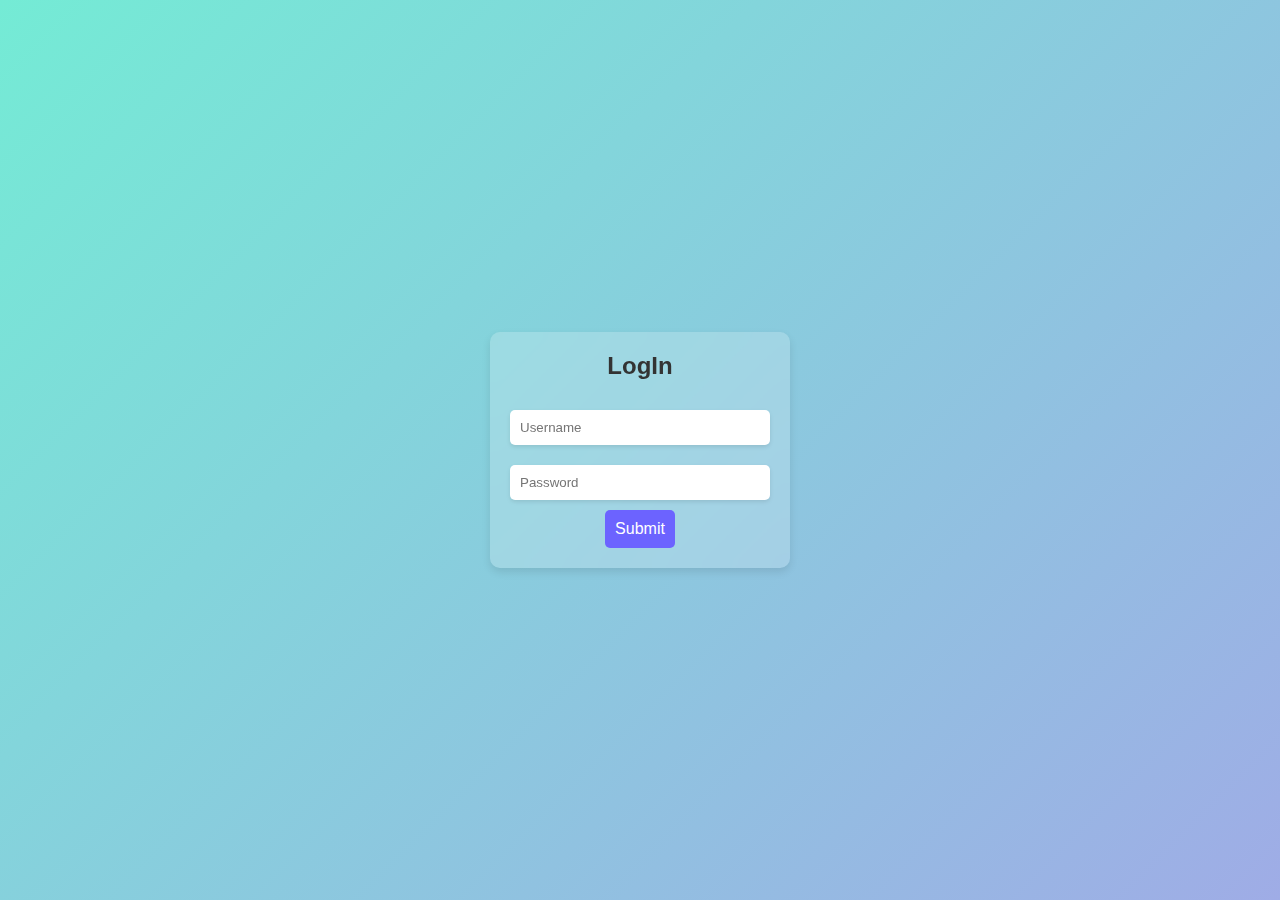
<file: index.html>
<!DOCTYPE html>
<html lang="en">
<head>
  <meta charset="UTF-8">
  <meta http-equiv="X-UA-Compatible" content="IE=edge">
  <meta name="viewport" content="width=device-width, initial-scale=1.0">
  <title>Animated LogIn Form</title>
  <style>
    * {
      margin: 0;
      padding: 0;
      box-sizing: border-box;
    }

    body {
      display: flex;
      justify-content: center;
      align-items: center;
      height: 100vh;
      background: linear-gradient(135deg, #74EBD5 0%, #9FACE6 100%);
      font-family: Arial, sans-serif;
    }

    .box {
      background: rgba(255, 255, 255, 0.2);
      padding: 20px;
      border-radius: 10px;
      box-shadow: 0 4px 8px rgba(0, 0, 0, 0.1);
      backdrop-filter: blur(10px);
      text-align: center;
      width: 300px;
    }

    .box h1 {
      margin-bottom: 20px;
      font-size: 24px;
      color: #333;
    }

    .box input[type="text"],
    .box input[type="password"] {
      width: 100%;
      padding: 10px;
      margin: 10px 0;
      border: none;
      border-radius: 5px;
      box-shadow: 0 2px 4px rgba(0, 0, 0, 0.1);
    }

    .box a {
      display: inline-block;
      text-decoration: none;
      background: #6c63ff;
      color: white;
      padding: 10px;
      border-radius: 5px;
      cursor: pointer;
      transition: background 0.3s;
    }

    .box a:hover {
      background: #574b90;
    }
  </style>
</head>
<body>
  <form class="box">
    <h1>LogIn</h1>
    <input type="text" placeholder="Username">
    <input type="password" placeholder="Password">
    <a href="../Homepage/index.html">Submit</a>
  </form>
</body>
</html>
</file>
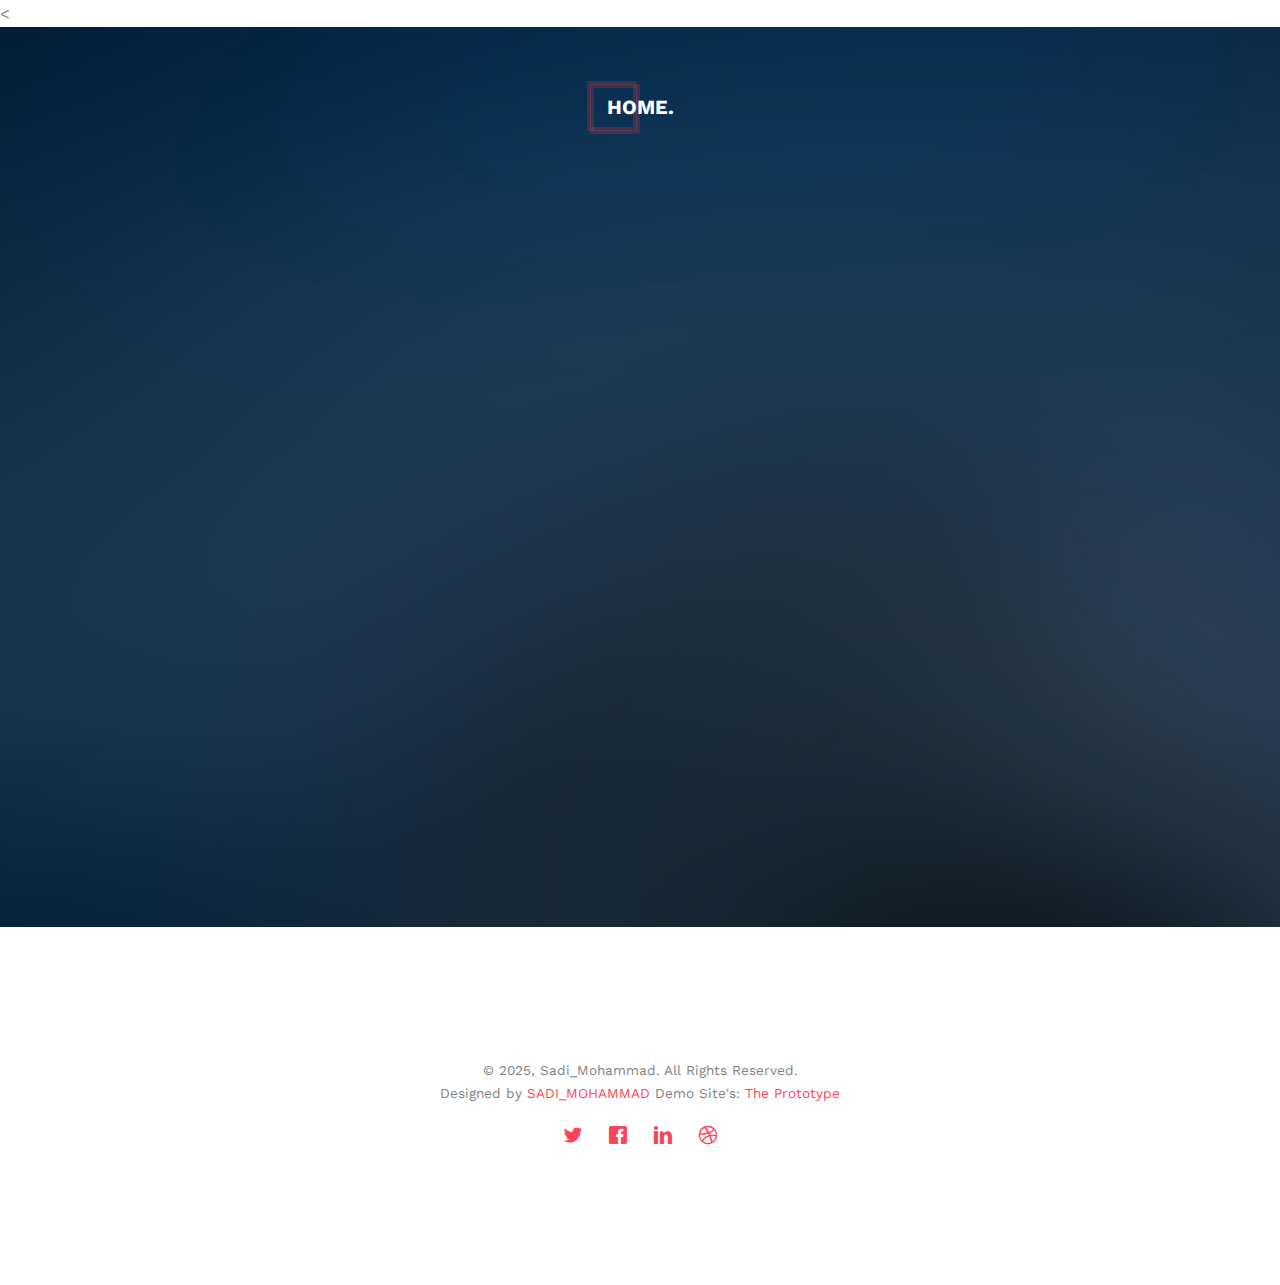
<file: Coming_soon/index.html>
<!DOCTYPE html>
<!--[if lt IE 7]>      <html class="no-js lt-ie9 lt-ie8 lt-ie7"> <![endif]-->
<!--[if IE 7]>         <html class="no-js lt-ie9 lt-ie8"> <![endif]-->
<!--[if IE 8]>         <html class="no-js lt-ie9"> <![endif]-->
<!--[if gt IE 8]><!--> <html class="no-js"> <!--<![endif]-->
	<head>
	<<meta charset="utf-8">
	<meta http-equiv="X-UA-Compatible" content="IE=edge">
	<title>About &mdash; A Portfolio Developed by SADI MOHAMMAD</title>
	<meta name="viewport" content="width=device-width, initial-scale=1">
	<meta name="description" content="A Portfolio Developed by SADI MOHAMMAD" />
	<meta name="keywords" content="A Portfolio Developed by SADI MOHAMMAD, website template, html5, css3, mobile first, responsive" />
	<meta name="author" content="A Portfolio Developed by SADI MOHAMMAD" />

	<!-- 
	//////////////////////////////////////////////////////

	FREE HTML5 TEMPLATE 
	A Portfolio Developed by SADI MOHAMMAD
		
	Website: 		Unknown
	Email: 			info@sadimohammad49@gmail.com
	Twitter: 		UNknown
	Facebook: 		https://www.facebook.com/profile.php?id=100082079079619

	//////////////////////////////////////////////////////
	 -->

  	<!-- Facebook and Twitter integration -->
	<meta property="og:title" content=""/>
	<meta property="og:image" content=""/>
	<meta property="og:url" content=""/>
	<meta property="og:site_name" content=""/>
	<meta property="og:description" content=""/>
	<meta name="twitter:title" content="" />
	<meta name="twitter:image" content="" />
	<meta name="twitter:url" content="" />
	<meta name="twitter:card" content="" />

	<link href='https://fonts.googleapis.com/css?family=Work+Sans:400,300,600,400italic,700' rel='stylesheet' type='text/css'>
	
	<!-- Animate.css -->
	<link rel="stylesheet" href="css/animate.css">
	<!-- Icomoon Icon Fonts-->
	<link rel="stylesheet" href="css/icomoon.css">
	<!-- Bootstrap  -->
	<link rel="stylesheet" href="css/bootstrap.css">
	<!-- Theme style  -->
	<link rel="stylesheet" href="css/style.css">

	<!-- Modernizr JS -->
	<script src="js/modernizr-2.6.2.min.js"></script>
	<!-- FOR IE9 below -->
	<!--[if lt IE 9]>
	<script src="js/respond.min.js"></script>
	<![endif]-->

	</head>
	<body>
		
	<div class="fh5co-loader"></div>
	
	<div id="page">
	<nav class="fh5co-nav" role="navigation">
		<div class="container">
			<div class="row">
				<div class="col-xs-12 text-center">
					<div id="fh5co-logo"><a href="../Homepage/index.html">HOME<strong>.</strong></a></div>
				</div>
			</div>
		</div>
	</nav>

	<header id="fh5co-header" class="fh5co-cover" role="banner" style="background-image:url(images/img_bg_1.jpg);" data-stellar-background-ratio="0.5">
		<div class="overlay"></div>
		<div class="container">
			<div class="row">
				<div class="col-md-8 col-md-offset-2 text-center">
					<div class="display-t">
						<div class="display-tc animate-box" data-animate-effect="fadeIn">
							<h1>We Are Coming Very Soon!</h1>
							<h2>A Portfolio made by <a href="https://www.facebook.com/profile.php?id=100082079079619/" target="_blank">SADI_MOHAMMAD</a></h2>
							<div class="simply-countdown simply-countdown-one"></div>
							<div class="row">
								<h2>Notify me when it's ready</h2>
								<form class="form-inline" id="fh5co-header-subscribe">
									<div class="col-md-12 col-md-offset-0">
										<div class="form-group">
											<input type="text" class="form-control" id="email" placeholder="Get notify by email">
											<button type="submit" class="btn btn-primary">Send</button>
										</div>
									</div>
								</form>
								<ul class="fh5co-social-icons">
									<li><a href="#"><i class="icon-twitter-with-circle"></i></a></li>
									<li><a href="https://www.facebook.com/profile.php?id=100082079079619"><i class="icon-facebook-with-circle"></i></a></li>
									<li><a href="#"><i class="icon-linkedin-with-circle"></i></a></li>
									<li><a href="#"><i class="icon-dribbble-with-circle"></i></a></li>
								</ul>
							</div>
						</div>
					</div>
				</div>
			</div>
		</div>
	</header>

	<footer id="fh5co-footer" role="contentinfo">
		<div class="container">

			<div class="row copyright">
				<div class="col-md-12 text-center">
					<p>
						<small class="block">&copy; 2025, Sadi_Mohammad. All Rights Reserved.</small> 
						<small class="block">Designed by <a href="https://www.facebook.com/profile.php?id=100082079079619" target="_blank">SADI_MOHAMMAD</a> Demo Site's: <a href="../Homepage/index.html" target="_blank">The Prototype</a></small>
					</p>
					<p>
						<ul class="fh5co-social-icons">
							<li><a href="#"><i class="icon-twitter"></i></a></li>
							<li><a href="#"><i class="icon-facebook"></i></a></li>
							<li><a href="#"><i class="icon-linkedin"></i></a></li>
							<li><a href="#"><i class="icon-dribbble"></i></a></li>
						</ul>
					</p>
				</div>
			</div>

		</div>
	</footer>
	</div>

	<div class="gototop js-top">
		<a href="#" class="js-gotop"><i class="icon-arrow-up"></i></a>
	</div>
	
	<!-- jQuery -->
	<script src="js/jquery.min.js"></script>
	<!-- jQuery Easing -->
	<script src="js/jquery.easing.1.3.js"></script>
	<!-- Bootstrap -->
	<script src="js/bootstrap.min.js"></script>
	<!-- Waypoints -->
	<script src="js/jquery.waypoints.min.js"></script>

	<!-- Stellar -->
	<script src="js/jquery.stellar.min.js"></script>

	<!-- Count Down -->
	<script src="js/simplyCountdown.js"></script>
	<!-- Main -->
	<script src="js/main.js"></script>

	<script>
    var d = new Date(new Date().getTime() + 800 * 120 * 120 * 2000);

    // default example
    simplyCountdown('.simply-countdown-one', {
        year: d.getFullYear(),
        month: d.getMonth() + 1,
        day: d.getDate()
    });

    //jQuery example
    $('#simply-countdown-losange').simplyCountdown({
        year: d.getFullYear(),
        month: d.getMonth() + 1,
        day: d.getDate(),
        enableUtc: false
    });
</script>

	</body>
</html>
</file>
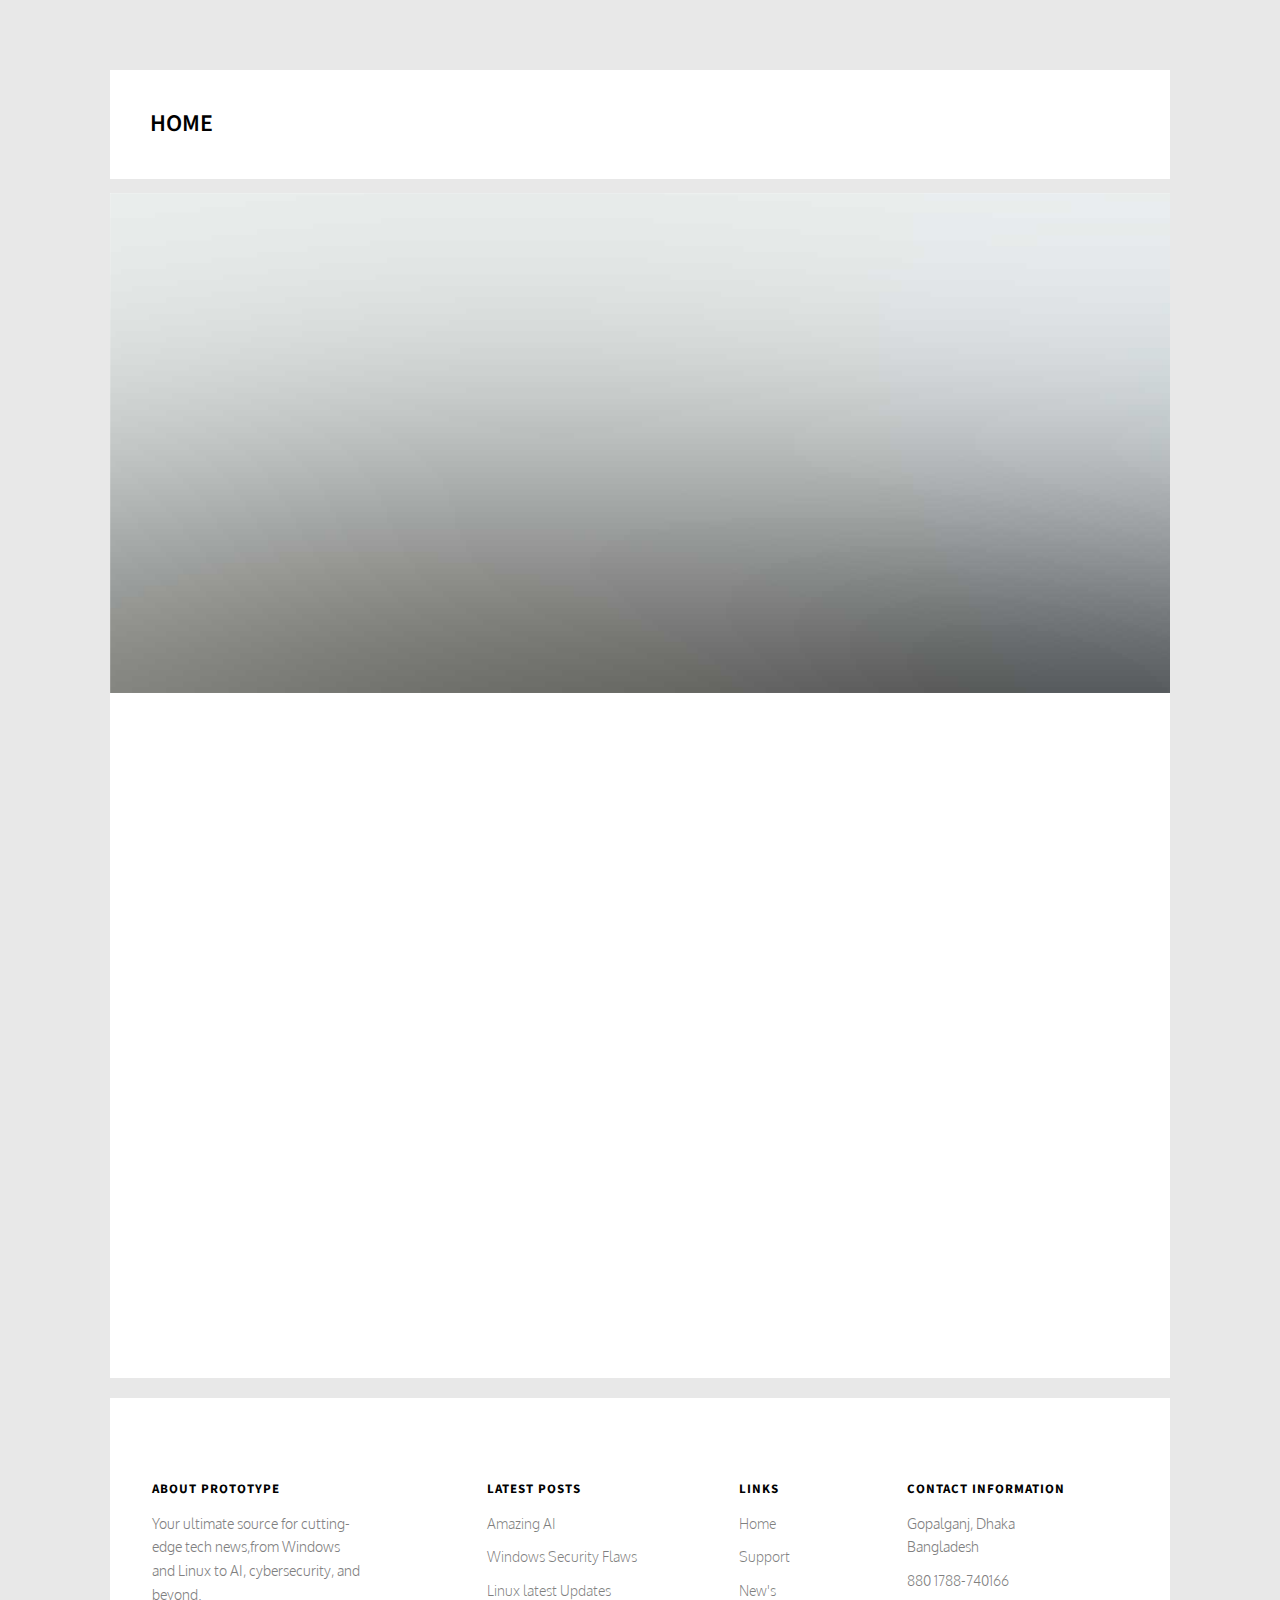
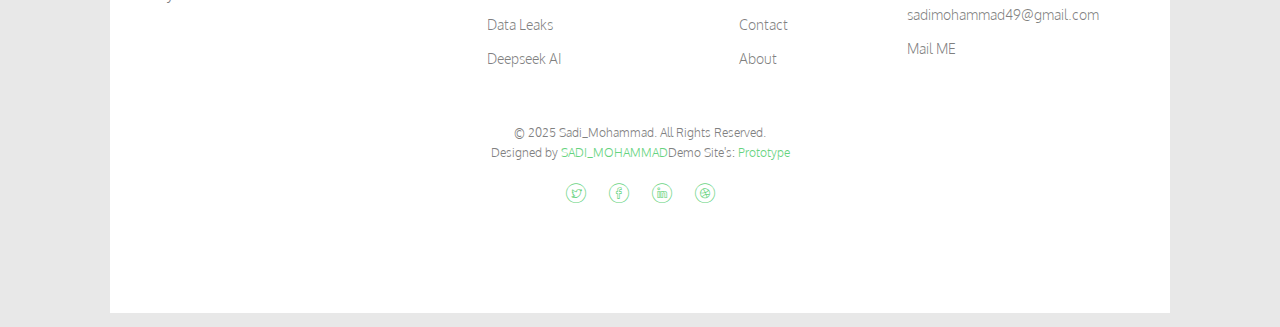
<file: Contact_Me/contact.html>
<!DOCTYPE HTML>
<html>
	<meta charset="utf-8">
	<meta http-equiv="X-UA-Compatible" content="IE=edge">
	<title>About &mdash; A Portfolio Developed by SADI MOHAMMAD</title>
	<meta name="viewport" content="width=device-width, initial-scale=1">
	<meta name="description" content="A Portfolio Developed by SADI MOHAMMAD" />
	<meta name="keywords" content="A Portfolio Developed by SADI MOHAMMAD, website template, html5, css3, mobile first, responsive" />
	<meta name="author" content="A Portfolio Developed by SADI MOHAMMAD" />

	<!-- 
	//////////////////////////////////////////////////////

	FREE HTML5 TEMPLATE 
	A Portfolio Developed by SADI MOHAMMAD
		
	Website: 		Unknown
	Email: 			info@sadimohammad49@gmail.com
	Twitter: 		UNknown
	Facebook: 		https://www.facebook.com/profile.php?id=100082079079619

	//////////////////////////////////////////////////////
	 -->

  	<!-- Facebook and Twitter integration -->
	<meta property="og:title" content=""/>
	<meta property="og:image" content=""/>
	<meta property="og:url" content=""/>
	<meta property="og:site_name" content=""/>
	<meta property="og:description" content=""/>
	<meta name="twitter:title" content="" />
	<meta name="twitter:image" content="" />
	<meta name="twitter:url" content="" />
	<meta name="twitter:card" content="" />

	<link href="https://fonts.googleapis.com/css?family=Oxygen:300,400" rel="stylesheet">
	<link href="https://fonts.googleapis.com/css?family=Source+Sans+Pro:400,600,700" rel="stylesheet">
	
	<!-- Animate.css -->
	<link rel="stylesheet" href="css/animate.css">
	<!-- Icomoon Icon Fonts-->
	<link rel="stylesheet" href="css/icomoon.css">
	<!-- Bootstrap  -->
	<link rel="stylesheet" href="css/bootstrap.css">

	<!-- Magnific Popup -->
	<link rel="stylesheet" href="css/magnific-popup.css">

	<!-- Flexslider  -->
	<link rel="stylesheet" href="css/flexslider.css">

	<!-- Theme style  -->
	<link rel="stylesheet" href="css/style.css">

	<!-- Modernizr JS -->
	<script src="js/modernizr-2.6.2.min.js"></script>
	<!-- FOR IE9 below -->
	<!--[if lt IE 9]>
	<script src="js/respond.min.js"></script>
	<![endif]-->

	</head>
	<body>
		
	<div class="fh5co-loader"></div>
	
	<div id="page">
	<nav class="fh5co-nav" role="navigation">
		<div class="container-wrap">
			<div class="top-menu">
				<div class="row">
					<div class="col-xs-2">
						<div id="fh5co-logo"><a href="../Homepage/index.html">Home</a></div>
					</div>
					<div class="col-xs-10 text-right menu-1">
						
					</div>
				</div>
				
			</div>
		</div>
	</nav>
	<div class="container-wrap">
		<aside id="fh5co-hero">
			<div class="flexslider">
				<ul class="slides">
			   	<li style="background-image: url(images/img_bg_3.jpg);">
			   		<div class="overlay-gradient"></div>
			   		<div class="container-fluids">
			   			<div class="row">
				   			<div class="col-md-6 col-md-offset-3 slider-text slider-text-bg">
				   				<div class="slider-text-inner text-center">
				   					<h1>Contact</h1>
										<h2><a href="#" target="_blank"></a></h2>
				   				</div>
				   			</div>
				   		</div>
			   		</div>
			   	</li>		   	
			  	</ul>
		  	</div>
		</aside>		
		<div id="fh5co-contact">
			<div class="row animate-box">
				<div class="col-md-6 col-md-offset-3 text-center fh5co-heading">
					<h2>Contact us</h2>
					<p>We’d love to hear from you! Whether you have a question, need tech support, or want to discuss social media marketing strategies.</p>
				</div>
			</div>
			<div class="row">
				<div class="col-md-3 col-md-push-1 animate-box">
					<h3>Our Address</h3>
					<ul class="contact-info">
						<li><i class="icon-location4"></i>Gopalganj, Dhaka, Bangladesh</li>
						<li><i class="icon-phone3"></i>+880 1788-740166</li>
						<li><i class="icon-location3"></i><a href="#">sadimohammad49@gmail.com</a></li>
						<li><i class="icon-globe2"></i><a href="#">www.theprototype.com</a></li>
					</ul>
				</div>
				<div class="col-md-7 col-md-push-1 animate-box">
					<div class="row">
						<div class="col-md-6">
							<div class="form-group">
								<input type="text" class="form-control" placeholder="Name">
							</div>
						</div>
						<div class="col-md-6">
							<div class="form-group">
								<input type="text" class="form-control" placeholder="Email">
							</div>
						</div>
						<div class="col-md-12">
							<div class="form-group">
								<textarea name="" class="form-control" id="" cols="30" rows="7" placeholder="Message"></textarea>
							</div>
						</div>
						<div class="col-md-12">
							<div class="form-group">
								<input type="submit" value="Send Message" class="btn btn-primary btn-modify">
							</div>
						</div>
					</div>
				</div>
			</div>
		</div>
	</div><!-- END container-wrap -->

	<div class="container-wrap">
		<footer id="fh5co-footer" role="contentinfo">
			<div class="row">
				<div class="col-md-3 fh5co-widget">
					<h4>About Prototype</h4>
					<p>Your ultimate source for cutting-edge tech news,from Windows <br>and Linux to AI, cybersecurity, and beyond.</p>
				</div>
				<div class="col-md-3 col-md-push-1">
					<h4>Latest Posts</h4>
					<ul class="fh5co-footer-links">
						<li><a href="#">Amazing AI</a></li>
						<li><a href="#">Windows Security Flaws</a></li>
						<li><a href="#">Linux latest Updates</a></li>
						<li><a href="#">Data Leaks</a></li>
						<li><a href="#">Deepseek AI</a></li>
					</ul>
				</div>

				<div class="col-md-3 col-md-push-1">
					<h4>Links</h4>
					<ul class="fh5co-footer-links">
						<li><a href="#">Home</a></li>
						<li><a href="#">Support</a></li>
						<li><a href="#">New's</a></li>
						<li><a href="#">Contact</a></li>
						<li><a href="#">About</a></li>
					</ul>
				</div>

				<div class="col-md-3">
					<h4>Contact Information</h4>
					<ul class="fh5co-footer-links">
						<li>Gopalganj, Dhaka <br> Bangladesh</li>
						<li><a href="tel://1234567920">880 1788-740166</a></li>
						<li><a href="info@yoursite.com">sadimohammad49@gmail.com</a></li>
						<li><a href="https://mail.google.com/mail/u/0/#inbox?compose=new">Mail ME</a></li>
					</ul>
				</div>

			</div>

			<div class="row copyright">
				<div class="col-md-12 text-center">
					<p>
						<small class="block">&copy; 2025 Sadi_Mohammad. All Rights Reserved.</small> 
						<small class="block">Designed by <a href="https://www.facebook.com/profile.php?id=100082079079619" target="_blank">SADI_MOHAMMAD</a>Demo Site's: <a href="../Homepage/index.html" target="_blank">Prototype</a></small>
					</p>
					<p>
						<ul class="fh5co-social-icons">
							<li><a href="#"><i class="icon-twitter"></i></a></li>
							<li><a href="https://www.facebook.com/profile.php?id=100082079079619"><i class="icon-facebook"></i></a></li>
							<li><a href="#"><i class="icon-linkedin"></i></a></li>
							<li><a href="#"><i class="icon-dribbble"></i></a></li>
						</ul>
					</p>
				</div>
			</div>
		</footer>
	</div><!-- END container-wrap -->
	</div>

	<div class="gototop js-top">
		<a href="#" class="js-gotop"><i class="icon-arrow-up2"></i></a>
	</div>
	
	<!-- jQuery -->
	<script src="js/jquery.min.js"></script>
	<!-- jQuery Easing -->
	<script src="js/jquery.easing.1.3.js"></script>
	<!-- Bootstrap -->
	<script src="js/bootstrap.min.js"></script>
	<!-- Waypoints -->
	<script src="js/jquery.waypoints.min.js"></script>
	<!-- Flexslider -->
	<script src="js/jquery.flexslider-min.js"></script>
	<!-- Magnific Popup -->
	<script src="js/jquery.magnific-popup.min.js"></script>
	<script src="js/magnific-popup-options.js"></script>
	<!-- Counters -->
	<script src="js/jquery.countTo.js"></script>
	<!-- Main -->
	<script src="js/main.js"></script>

	</body>
</html>
</file>
<file: Coming_soon/css/icomoon.css>
@font-face {
  font-family: 'icomoon';
  src:  url('../fonts/icomoon/icomoon.eot?6iuir');
  src:  url('../fonts/icomoon/icomoon.eot?6iuir#iefix') format('embedded-opentype'),
    url('../fonts/icomoon/icomoon.ttf?6iuir') format('truetype'),
    url('../fonts/icomoon/icomoon.woff?6iuir') format('woff'),
    url('../fonts/icomoon/icomoon.svg?6iuir#icomoon') format('svg');
  font-weight: normal;
  font-style: normal;
}

[class^="icon-"], [class*=" icon-"] {
  /* use !important to prevent issues with browser extensions that change fonts */
  font-family: 'icomoon' !important;
  speak: none;
  font-style: normal;
  font-weight: normal;
  font-variant: normal;
  text-transform: none;
  line-height: 1;

  /* Better Font Rendering =========== */
  -webkit-font-smoothing: antialiased;
  -moz-osx-font-smoothing: grayscale;
}

.icon-eye:before {
  content: "\e000";
}
.icon-paper-clip:before {
  content: "\e001";
}
.icon-mail:before {
  content: "\e002";
}
.icon-toggle:before {
  content: "\e003";
}
.icon-layout:before {
  content: "\e004";
}
.icon-link:before {
  content: "\e005";
}
.icon-bell:before {
  content: "\e006";
}
.icon-lock:before {
  content: "\e007";
}
.icon-unlock:before {
  content: "\e008";
}
.icon-ribbon:before {
  content: "\e009";
}
.icon-image:before {
  content: "\e010";
}
.icon-signal:before {
  content: "\e011";
}
.icon-target:before {
  content: "\e012";
}
.icon-clipboard:before {
  content: "\e013";
}
.icon-clock:before {
  content: "\e014";
}
.icon-watch:before {
  content: "\e015";
}
.icon-air-play:before {
  content: "\e016";
}
.icon-camera:before {
  content: "\e017";
}
.icon-video:before {
  content: "\e018";
}
.icon-disc:before {
  content: "\e019";
}
.icon-printer:before {
  content: "\e020";
}
.icon-monitor:before {
  content: "\e021";
}
.icon-server:before {
  content: "\e022";
}
.icon-cog:before {
  content: "\e023";
}
.icon-heart:before {
  content: "\e024";
}
.icon-paragraph:before {
  content: "\e025";
}
.icon-align-justify:before {
  content: "\e026";
}
.icon-align-left:before {
  content: "\e027";
}
.icon-align-center:before {
  content: "\e028";
}
.icon-align-right:before {
  content: "\e029";
}
.icon-book:before {
  content: "\e030";
}
.icon-layers:before {
  content: "\e031";
}
.icon-stack:before {
  content: "\e032";
}
.icon-stack-2:before {
  content: "\e033";
}
.icon-paper:before {
  content: "\e034";
}
.icon-paper-stack:before {
  content: "\e035";
}
.icon-search:before {
  content: "\e036";
}
.icon-zoom-in:before {
  content: "\e037";
}
.icon-zoom-out:before {
  content: "\e038";
}
.icon-reply:before {
  content: "\e039";
}
.icon-circle-plus:before {
  content: "\e040";
}
.icon-circle-minus:before {
  content: "\e041";
}
.icon-circle-check:before {
  content: "\e042";
}
.icon-circle-cross:before {
  content: "\e043";
}
.icon-square-plus:before {
  content: "\e044";
}
.icon-square-minus:before {
  content: "\e045";
}
.icon-square-check:before {
  content: "\e046";
}
.icon-square-cross:before {
  content: "\e047";
}
.icon-microphone:before {
  content: "\e048";
}
.icon-record:before {
  content: "\e049";
}
.icon-skip-back:before {
  content: "\e050";
}
.icon-rewind:before {
  content: "\e051";
}
.icon-play:before {
  content: "\e052";
}
.icon-pause:before {
  content: "\e053";
}
.icon-stop:before {
  content: "\e054";
}
.icon-fast-forward:before {
  content: "\e055";
}
.icon-skip-forward:before {
  content: "\e056";
}
.icon-shuffle:before {
  content: "\e057";
}
.icon-repeat:before {
  content: "\e058";
}
.icon-folder:before {
  content: "\e059";
}
.icon-umbrella:before {
  content: "\e060";
}
.icon-moon:before {
  content: "\e061";
}
.icon-thermometer:before {
  content: "\e062";
}
.icon-drop:before {
  content: "\e063";
}
.icon-sun:before {
  content: "\e064";
}
.icon-cloud:before {
  content: "\e065";
}
.icon-cloud-upload:before {
  content: "\e066";
}
.icon-cloud-download:before {
  content: "\e067";
}
.icon-upload:before {
  content: "\e068";
}
.icon-download:before {
  content: "\e069";
}
.icon-location:before {
  content: "\e070";
}
.icon-location-2:before {
  content: "\e071";
}
.icon-map:before {
  content: "\e072";
}
.icon-battery:before {
  content: "\e073";
}
.icon-head:before {
  content: "\e074";
}
.icon-briefcase:before {
  content: "\e075";
}
.icon-speech-bubble:before {
  content: "\e076";
}
.icon-anchor:before {
  content: "\e077";
}
.icon-globe:before {
  content: "\e078";
}
.icon-box:before {
  content: "\e079";
}
.icon-reload:before {
  content: "\e080";
}
.icon-share:before {
  content: "\e081";
}
.icon-marquee:before {
  content: "\e082";
}
.icon-marquee-plus:before {
  content: "\e083";
}
.icon-marquee-minus:before {
  content: "\e084";
}
.icon-tag:before {
  content: "\e085";
}
.icon-power:before {
  content: "\e086";
}
.icon-command:before {
  content: "\e087";
}
.icon-alt:before {
  content: "\e088";
}
.icon-esc:before {
  content: "\e089";
}
.icon-bar-graph:before {
  content: "\e090";
}
.icon-bar-graph-2:before {
  content: "\e091";
}
.icon-pie-graph:before {
  content: "\e092";
}
.icon-star:before {
  content: "\e093";
}
.icon-arrow-left:before {
  content: "\e094";
}
.icon-arrow-right:before {
  content: "\e095";
}
.icon-arrow-up:before {
  content: "\e096";
}
.icon-arrow-down:before {
  content: "\e097";
}
.icon-volume:before {
  content: "\e098";
}
.icon-mute:before {
  content: "\e099";
}
.icon-content-right:before {
  content: "\e100";
}
.icon-content-left:before {
  content: "\e101";
}
.icon-grid:before {
  content: "\e102";
}
.icon-grid-2:before {
  content: "\e103";
}
.icon-columns:before {
  content: "\e104";
}
.icon-loader:before {
  content: "\e105";
}
.icon-bag:before {
  content: "\e106";
}
.icon-ban:before {
  content: "\e107";
}
.icon-flag:before {
  content: "\e108";
}
.icon-trash:before {
  content: "\e109";
}
.icon-expand:before {
  content: "\e110";
}
.icon-contract:before {
  content: "\e111";
}
.icon-maximize:before {
  content: "\e112";
}
.icon-minimize:before {
  content: "\e113";
}
.icon-plus:before {
  content: "\e114";
}
.icon-minus:before {
  content: "\e115";
}
.icon-check:before {
  content: "\e116";
}
.icon-cross:before {
  content: "\e117";
}
.icon-move:before {
  content: "\e118";
}
.icon-delete:before {
  content: "\e119";
}
.icon-menu:before {
  content: "\e120";
}
.icon-archive:before {
  content: "\e121";
}
.icon-inbox:before {
  content: "\e122";
}
.icon-outbox:before {
  content: "\e123";
}
.icon-file:before {
  content: "\e124";
}
.icon-file-add:before {
  content: "\e125";
}
.icon-file-subtract:before {
  content: "\e126";
}
.icon-help:before {
  content: "\e127";
}
.icon-open:before {
  content: "\e128";
}
.icon-ellipsis:before {
  content: "\e129";
}
.icon-add-to-list:before {
  content: "\e900";
}
.icon-classic-computer:before {
  content: "\e901";
}
.icon-controller-fast-backward:before {
  content: "\e902";
}
.icon-creative-commons-attribution:before {
  content: "\e903";
}
.icon-creative-commons-noderivs:before {
  content: "\e904";
}
.icon-creative-commons-noncommercial-eu:before {
  content: "\e905";
}
.icon-creative-commons-noncommercial-us:before {
  content: "\e906";
}
.icon-creative-commons-public-domain:before {
  content: "\e907";
}
.icon-creative-commons-remix:before {
  content: "\e908";
}
.icon-creative-commons-share:before {
  content: "\e909";
}
.icon-creative-commons-sharealike:before {
  content: "\e90a";
}
.icon-creative-commons:before {
  content: "\e90b";
}
.icon-document-landscape:before {
  content: "\e90c";
}
.icon-remove-user:before {
  content: "\e90d";
}
.icon-warning:before {
  content: "\e90e";
}
.icon-arrow-bold-down:before {
  content: "\e90f";
}
.icon-arrow-bold-left:before {
  content: "\e910";
}
.icon-arrow-bold-right:before {
  content: "\e911";
}
.icon-arrow-bold-up:before {
  content: "\e912";
}
.icon-arrow-down2:before {
  content: "\e913";
}
.icon-arrow-left2:before {
  content: "\e914";
}
.icon-arrow-long-down:before {
  content: "\e915";
}
.icon-arrow-long-left:before {
  content: "\e916";
}
.icon-arrow-long-right:before {
  content: "\e917";
}
.icon-arrow-long-up:before {
  content: "\e918";
}
.icon-arrow-right2:before {
  content: "\e919";
}
.icon-arrow-up2:before {
  content: "\e91a";
}
.icon-arrow-with-circle-down:before {
  content: "\e91b";
}
.icon-arrow-with-circle-left:before {
  content: "\e91c";
}
.icon-arrow-with-circle-right:before {
  content: "\e91d";
}
.icon-arrow-with-circle-up:before {
  content: "\e91e";
}
.icon-bookmark:before {
  content: "\e91f";
}
.icon-bookmarks:before {
  content: "\e920";
}
.icon-chevron-down:before {
  content: "\e921";
}
.icon-chevron-left:before {
  content: "\e922";
}
.icon-chevron-right:before {
  content: "\e923";
}
.icon-chevron-small-down:before {
  content: "\e924";
}
.icon-chevron-small-left:before {
  content: "\e925";
}
.icon-chevron-small-right:before {
  content: "\e926";
}
.icon-chevron-small-up:before {
  content: "\e927";
}
.icon-chevron-thin-down:before {
  content: "\e928";
}
.icon-chevron-thin-left:before {
  content: "\e929";
}
.icon-chevron-thin-right:before {
  content: "\e92a";
}
.icon-chevron-thin-up:before {
  content: "\e92b";
}
.icon-chevron-up:before {
  content: "\e92c";
}
.icon-chevron-with-circle-down:before {
  content: "\e92d";
}
.icon-chevron-with-circle-left:before {
  content: "\e92e";
}
.icon-chevron-with-circle-right:before {
  content: "\e92f";
}
.icon-chevron-with-circle-up:before {
  content: "\e930";
}
.icon-cloud2:before {
  content: "\e931";
}
.icon-controller-fast-forward:before {
  content: "\e932";
}
.icon-controller-jump-to-start:before {
  content: "\e933";
}
.icon-controller-next:before {
  content: "\e934";
}
.icon-controller-paus:before {
  content: "\e935";
}
.icon-controller-play:before {
  content: "\e936";
}
.icon-controller-record:before {
  content: "\e937";
}
.icon-controller-stop:before {
  content: "\e938";
}
.icon-controller-volume:before {
  content: "\e939";
}
.icon-dot-single:before {
  content: "\e93a";
}
.icon-dots-three-horizontal:before {
  content: "\e93b";
}
.icon-dots-three-vertical:before {
  content: "\e93c";
}
.icon-dots-two-horizontal:before {
  content: "\e93d";
}
.icon-dots-two-vertical:before {
  content: "\e93e";
}
.icon-download2:before {
  content: "\e93f";
}
.icon-emoji-flirt:before {
  content: "\e940";
}
.icon-flow-branch:before {
  content: "\e941";
}
.icon-flow-cascade:before {
  content: "\e942";
}
.icon-flow-line:before {
  content: "\e943";
}
.icon-flow-parallel:before {
  content: "\e944";
}
.icon-flow-tree:before {
  content: "\e945";
}
.icon-install:before {
  content: "\e946";
}
.icon-layers2:before {
  content: "\e947";
}
.icon-open-book:before {
  content: "\e948";
}
.icon-resize-100:before {
  content: "\e949";
}
.icon-resize-full-screen:before {
  content: "\e94a";
}
.icon-save:before {
  content: "\e94b";
}
.icon-select-arrows:before {
  content: "\e94c";
}
.icon-sound-mute:before {
  content: "\e94d";
}
.icon-sound:before {
  content: "\e94e";
}
.icon-trash2:before {
  content: "\e94f";
}
.icon-triangle-down:before {
  content: "\e950";
}
.icon-triangle-left:before {
  content: "\e951";
}
.icon-triangle-right:before {
  content: "\e952";
}
.icon-triangle-up:before {
  content: "\e953";
}
.icon-uninstall:before {
  content: "\e954";
}
.icon-upload-to-cloud:before {
  content: "\e955";
}
.icon-upload2:before {
  content: "\e956";
}
.icon-add-user:before {
  content: "\e957";
}
.icon-address:before {
  content: "\e958";
}
.icon-adjust:before {
  content: "\e959";
}
.icon-air:before {
  content: "\e95a";
}
.icon-aircraft-landing:before {
  content: "\e95b";
}
.icon-aircraft-take-off:before {
  content: "\e95c";
}
.icon-aircraft:before {
  content: "\e95d";
}
.icon-align-bottom:before {
  content: "\e95e";
}
.icon-align-horizontal-middle:before {
  content: "\e95f";
}
.icon-align-left2:before {
  content: "\e960";
}
.icon-align-right2:before {
  content: "\e961";
}
.icon-align-top:before {
  content: "\e962";
}
.icon-align-vertical-middle:before {
  content: "\e963";
}
.icon-archive2:before {
  content: "\e964";
}
.icon-area-graph:before {
  content: "\e965";
}
.icon-attachment:before {
  content: "\e966";
}
.icon-awareness-ribbon:before {
  content: "\e967";
}
.icon-back-in-time:before {
  content: "\e968";
}
.icon-back:before {
  content: "\e969";
}
.icon-bar-graph2:before {
  content: "\e96a";
}
.icon-battery2:before {
  content: "\e96b";
}
.icon-beamed-note:before {
  content: "\e96c";
}
.icon-bell2:before {
  content: "\e96d";
}
.icon-blackboard:before {
  content: "\e96e";
}
.icon-block:before {
  content: "\e96f";
}
.icon-book2:before {
  content: "\e970";
}
.icon-bowl:before {
  content: "\e971";
}
.icon-box2:before {
  content: "\e972";
}
.icon-briefcase2:before {
  content: "\e973";
}
.icon-browser:before {
  content: "\e974";
}
.icon-brush:before {
  content: "\e975";
}
.icon-bucket:before {
  content: "\e976";
}
.icon-cake:before {
  content: "\e977";
}
.icon-calculator:before {
  content: "\e978";
}
.icon-calendar:before {
  content: "\e979";
}
.icon-camera2:before {
  content: "\e97a";
}
.icon-ccw:before {
  content: "\e97b";
}
.icon-chat:before {
  content: "\e97c";
}
.icon-check2:before {
  content: "\e97d";
}
.icon-circle-with-cross:before {
  content: "\e97e";
}
.icon-circle-with-minus:before {
  content: "\e97f";
}
.icon-circle-with-plus:before {
  content: "\e980";
}
.icon-circle:before {
  content: "\e981";
}
.icon-circular-graph:before {
  content: "\e982";
}
.icon-clapperboard:before {
  content: "\e983";
}
.icon-clipboard2:before {
  content: "\e984";
}
.icon-clock2:before {
  content: "\e985";
}
.icon-code:before {
  content: "\e986";
}
.icon-cog2:before {
  content: "\e987";
}
.icon-colours:before {
  content: "\e988";
}
.icon-compass:before {
  content: "\e989";
}
.icon-copy:before {
  content: "\e98a";
}
.icon-credit-card:before {
  content: "\e98b";
}
.icon-credit:before {
  content: "\e98c";
}
.icon-cross2:before {
  content: "\e98d";
}
.icon-cup:before {
  content: "\e98e";
}
.icon-cw:before {
  content: "\e98f";
}
.icon-cycle:before {
  content: "\e990";
}
.icon-database:before {
  content: "\e991";
}
.icon-dial-pad:before {
  content: "\e992";
}
.icon-direction:before {
  content: "\e993";
}
.icon-document:before {
  content: "\e994";
}
.icon-documents:before {
  content: "\e995";
}
.icon-drink:before {
  content: "\e996";
}
.icon-drive:before {
  content: "\e997";
}
.icon-drop2:before {
  content: "\e998";
}
.icon-edit:before {
  content: "\e999";
}
.icon-email:before {
  content: "\e99a";
}
.icon-emoji-happy:before {
  content: "\e99b";
}
.icon-emoji-neutral:before {
  content: "\e99c";
}
.icon-emoji-sad:before {
  content: "\e99d";
}
.icon-erase:before {
  content: "\e99e";
}
.icon-eraser:before {
  content: "\e99f";
}
.icon-export:before {
  content: "\e9a0";
}
.icon-eye2:before {
  content: "\e9a1";
}
.icon-feather:before {
  content: "\e9a2";
}
.icon-flag2:before {
  content: "\e9a3";
}
.icon-flash:before {
  content: "\e9a4";
}
.icon-flashlight:before {
  content: "\e9a5";
}
.icon-flat-brush:before {
  content: "\e9a6";
}
.icon-folder-images:before {
  content: "\e9a7";
}
.icon-folder-music:before {
  content: "\e9a8";
}
.icon-folder-video:before {
  content: "\e9a9";
}
.icon-folder2:before {
  content: "\e9aa";
}
.icon-forward:before {
  content: "\e9ab";
}
.icon-funnel:before {
  content: "\e9ac";
}
.icon-game-controller:before {
  content: "\e9ad";
}
.icon-gauge:before {
  content: "\e9ae";
}
.icon-globe2:before {
  content: "\e9af";
}
.icon-graduation-cap:before {
  content: "\e9b0";
}
.icon-grid2:before {
  content: "\e9b1";
}
.icon-hair-cross:before {
  content: "\e9b2";
}
.icon-hand:before {
  content: "\e9b3";
}
.icon-heart-outlined:before {
  content: "\e9b4";
}
.icon-heart2:before {
  content: "\e9b5";
}
.icon-help-with-circle:before {
  content: "\e9b6";
}
.icon-help2:before {
  content: "\e9b7";
}
.icon-home:before {
  content: "\e9b8";
}
.icon-hour-glass:before {
  content: "\e9b9";
}
.icon-image-inverted:before {
  content: "\e9ba";
}
.icon-image2:before {
  content: "\e9bb";
}
.icon-images:before {
  content: "\e9bc";
}
.icon-inbox2:before {
  content: "\e9bd";
}
.icon-infinity:before {
  content: "\e9be";
}
.icon-info-with-circle:before {
  content: "\e9bf";
}
.icon-info:before {
  content: "\e9c0";
}
.icon-key:before {
  content: "\e9c1";
}
.icon-keyboard:before {
  content: "\e9c2";
}
.icon-lab-flask:before {
  content: "\e9c3";
}
.icon-landline:before {
  content: "\e9c4";
}
.icon-language:before {
  content: "\e9c5";
}
.icon-laptop:before {
  content: "\e9c6";
}
.icon-leaf:before {
  content: "\e9c7";
}
.icon-level-down:before {
  content: "\e9c8";
}
.icon-level-up:before {
  content: "\e9c9";
}
.icon-lifebuoy:before {
  content: "\e9ca";
}
.icon-light-bulb:before {
  content: "\e9cb";
}
.icon-light-down:before {
  content: "\e9cc";
}
.icon-light-up:before {
  content: "\e9cd";
}
.icon-line-graph:before {
  content: "\e9ce";
}
.icon-link2:before {
  content: "\e9cf";
}
.icon-list:before {
  content: "\e9d0";
}
.icon-location-pin:before {
  content: "\e9d1";
}
.icon-location2:before {
  content: "\e9d2";
}
.icon-lock-open:before {
  content: "\e9d3";
}
.icon-lock2:before {
  content: "\e9d4";
}
.icon-log-out:before {
  content: "\e9d5";
}
.icon-login:before {
  content: "\e9d6";
}
.icon-loop:before {
  content: "\e9d7";
}
.icon-magnet:before {
  content: "\e9d8";
}
.icon-magnifying-glass:before {
  content: "\e9d9";
}
.icon-mail2:before {
  content: "\e9da";
}
.icon-man:before {
  content: "\e9db";
}
.icon-map2:before {
  content: "\e9dc";
}
.icon-mask:before {
  content: "\e9dd";
}
.icon-medal:before {
  content: "\e9de";
}
.icon-megaphone:before {
  content: "\e9df";
}
.icon-menu2:before {
  content: "\e9e0";
}
.icon-message:before {
  content: "\e9e1";
}
.icon-mic:before {
  content: "\e9e2";
}
.icon-minus2:before {
  content: "\e9e3";
}
.icon-mobile:before {
  content: "\e9e4";
}
.icon-modern-mic:before {
  content: "\e9e5";
}
.icon-moon2:before {
  content: "\e9e6";
}
.icon-mouse:before {
  content: "\e9e7";
}
.icon-music:before {
  content: "\e9e8";
}
.icon-network:before {
  content: "\e9e9";
}
.icon-new-message:before {
  content: "\e9ea";
}
.icon-new:before {
  content: "\e9eb";
}
.icon-news:before {
  content: "\e9ec";
}
.icon-note:before {
  content: "\e9ed";
}
.icon-notification:before {
  content: "\e9ee";
}
.icon-old-mobile:before {
  content: "\e9ef";
}
.icon-old-phone:before {
  content: "\e9f0";
}
.icon-palette:before {
  content: "\e9f1";
}
.icon-paper-plane:before {
  content: "\e9f2";
}
.icon-pencil:before {
  content: "\e9f3";
}
.icon-phone:before {
  content: "\e9f4";
}
.icon-pie-chart:before {
  content: "\e9f5";
}
.icon-pin:before {
  content: "\e9f6";
}
.icon-plus2:before {
  content: "\e9f7";
}
.icon-popup:before {
  content: "\e9f8";
}
.icon-power-plug:before {
  content: "\e9f9";
}
.icon-price-ribbon:before {
  content: "\e9fa";
}
.icon-price-tag:before {
  content: "\e9fb";
}
.icon-print:before {
  content: "\e9fc";
}
.icon-progress-empty:before {
  content: "\e9fd";
}
.icon-progress-full:before {
  content: "\e9fe";
}
.icon-progress-one:before {
  content: "\e9ff";
}
.icon-progress-two:before {
  content: "\ea00";
}
.icon-publish:before {
  content: "\ea01";
}
.icon-quote:before {
  content: "\ea02";
}
.icon-radio:before {
  content: "\ea03";
}
.icon-reply-all:before {
  content: "\ea04";
}
.icon-reply2:before {
  content: "\ea05";
}
.icon-retweet:before {
  content: "\ea06";
}
.icon-rocket:before {
  content: "\ea07";
}
.icon-round-brush:before {
  content: "\ea08";
}
.icon-rss:before {
  content: "\ea09";
}
.icon-ruler:before {
  content: "\ea0a";
}
.icon-scissors:before {
  content: "\ea0b";
}
.icon-share-alternitive:before {
  content: "\ea0c";
}
.icon-share2:before {
  content: "\ea0d";
}
.icon-shareable:before {
  content: "\ea0e";
}
.icon-shield:before {
  content: "\ea0f";
}
.icon-shop:before {
  content: "\ea10";
}
.icon-shopping-bag:before {
  content: "\ea11";
}
.icon-shopping-basket:before {
  content: "\ea12";
}
.icon-shopping-cart:before {
  content: "\ea13";
}
.icon-shuffle2:before {
  content: "\ea14";
}
.icon-signal2:before {
  content: "\ea15";
}
.icon-sound-mix:before {
  content: "\ea16";
}
.icon-sports-club:before {
  content: "\ea17";
}
.icon-spreadsheet:before {
  content: "\ea18";
}
.icon-squared-cross:before {
  content: "\ea19";
}
.icon-squared-minus:before {
  content: "\ea1a";
}
.icon-squared-plus:before {
  content: "\ea1b";
}
.icon-star-outlined:before {
  content: "\ea1c";
}
.icon-star2:before {
  content: "\ea1d";
}
.icon-stopwatch:before {
  content: "\ea1e";
}
.icon-suitcase:before {
  content: "\ea1f";
}
.icon-swap:before {
  content: "\ea20";
}
.icon-sweden:before {
  content: "\ea21";
}
.icon-switch:before {
  content: "\ea22";
}
.icon-tablet:before {
  content: "\ea23";
}
.icon-tag2:before {
  content: "\ea24";
}
.icon-text-document-inverted:before {
  content: "\ea25";
}
.icon-text-document:before {
  content: "\ea26";
}
.icon-text:before {
  content: "\ea27";
}
.icon-thermometer2:before {
  content: "\ea28";
}
.icon-thumbs-down:before {
  content: "\ea29";
}
.icon-thumbs-up:before {
  content: "\ea2a";
}
.icon-thunder-cloud:before {
  content: "\ea2b";
}
.icon-ticket:before {
  content: "\ea2c";
}
.icon-time-slot:before {
  content: "\ea2d";
}
.icon-tools:before {
  content: "\ea2e";
}
.icon-traffic-cone:before {
  content: "\ea2f";
}
.icon-tree:before {
  content: "\ea30";
}
.icon-trophy:before {
  content: "\ea31";
}
.icon-tv:before {
  content: "\ea32";
}
.icon-typing:before {
  content: "\ea33";
}
.icon-unread:before {
  content: "\ea34";
}
.icon-untag:before {
  content: "\ea35";
}
.icon-user:before {
  content: "\ea36";
}
.icon-users:before {
  content: "\ea37";
}
.icon-v-card:before {
  content: "\ea38";
}
.icon-video2:before {
  content: "\ea39";
}
.icon-vinyl:before {
  content: "\ea3a";
}
.icon-voicemail:before {
  content: "\ea3b";
}
.icon-wallet:before {
  content: "\ea3c";
}
.icon-water:before {
  content: "\ea3d";
}
.icon-px-with-circle:before {
  content: "\ea3e";
}
.icon-px:before {
  content: "\ea3f";
}
.icon-basecamp:before {
  content: "\ea40";
}
.icon-behance:before {
  content: "\ea41";
}
.icon-creative-cloud:before {
  content: "\ea42";
}
.icon-dropbox:before {
  content: "\ea43";
}
.icon-evernote:before {
  content: "\ea44";
}
.icon-flattr:before {
  content: "\ea45";
}
.icon-foursquare:before {
  content: "\ea46";
}
.icon-google-drive:before {
  content: "\ea47";
}
.icon-google-hangouts:before {
  content: "\ea48";
}
.icon-grooveshark:before {
  content: "\ea49";
}
.icon-icloud:before {
  content: "\ea4a";
}
.icon-mixi:before {
  content: "\ea4b";
}
.icon-onedrive:before {
  content: "\ea4c";
}
.icon-paypal:before {
  content: "\ea4d";
}
.icon-picasa:before {
  content: "\ea4e";
}
.icon-qq:before {
  content: "\ea4f";
}
.icon-rdio-with-circle:before {
  content: "\ea50";
}
.icon-renren:before {
  content: "\ea51";
}
.icon-scribd:before {
  content: "\ea52";
}
.icon-sina-weibo:before {
  content: "\ea53";
}
.icon-skype-with-circle:before {
  content: "\ea54";
}
.icon-skype:before {
  content: "\ea55";
}
.icon-slideshare:before {
  content: "\ea56";
}
.icon-smashing:before {
  content: "\ea57";
}
.icon-soundcloud:before {
  content: "\ea58";
}
.icon-spotify-with-circle:before {
  content: "\ea59";
}
.icon-spotify:before {
  content: "\ea5a";
}
.icon-swarm:before {
  content: "\ea5b";
}
.icon-vine-with-circle:before {
  content: "\ea5c";
}
.icon-vine:before {
  content: "\ea5d";
}
.icon-vk-alternitive:before {
  content: "\ea5e";
}
.icon-vk-with-circle:before {
  content: "\ea5f";
}
.icon-vk:before {
  content: "\ea60";
}
.icon-xing-with-circle:before {
  content: "\ea61";
}
.icon-xing:before {
  content: "\ea62";
}
.icon-yelp:before {
  content: "\ea63";
}
.icon-dribbble-with-circle:before {
  content: "\ea64";
}
.icon-dribbble:before {
  content: "\ea65";
}
.icon-facebook-with-circle:before {
  content: "\ea66";
}
.icon-facebook:before {
  content: "\ea67";
}
.icon-flickr-with-circle:before {
  content: "\ea68";
}
.icon-flickr:before {
  content: "\ea69";
}
.icon-github-with-circle:before {
  content: "\ea6a";
}
.icon-github:before {
  content: "\ea6b";
}
.icon-google-with-circle:before {
  content: "\ea6c";
}
.icon-google:before {
  content: "\ea6d";
}
.icon-instagram-with-circle:before {
  content: "\ea6e";
}
.icon-instagram:before {
  content: "\ea6f";
}
.icon-lastfm-with-circle:before {
  content: "\ea70";
}
.icon-lastfm:before {
  content: "\ea71";
}
.icon-linkedin-with-circle:before {
  content: "\ea72";
}
.icon-linkedin:before {
  content: "\ea73";
}
.icon-pinterest-with-circle:before {
  content: "\ea74";
}
.icon-pinterest:before {
  content: "\ea75";
}
.icon-rdio:before {
  content: "\ea76";
}
.icon-stumbleupon-with-circle:before {
  content: "\ea77";
}
.icon-stumbleupon:before {
  content: "\ea78";
}
.icon-tumblr-with-circle:before {
  content: "\ea79";
}
.icon-tumblr:before {
  content: "\ea7a";
}
.icon-twitter-with-circle:before {
  content: "\ea7b";
}
.icon-twitter:before {
  content: "\ea7c";
}
.icon-vimeo-with-circle:before {
  content: "\ea7d";
}
.icon-vimeo:before {
  content: "\ea7e";
}
.icon-youtube-with-circle:before {
  content: "\ea7f";
}
.icon-youtube:before {
  content: "\ea80";
}
</file>
<file: Coming_soon/css/style.css>
@font-face {
  font-family: 'icomoon';
  src: url("../fonts/icomoon/icomoon.eot?srf3rx");
  src: url("../fonts/icomoon/icomoon.eot?srf3rx#iefix") format("embedded-opentype"), url("../fonts/icomoon/icomoon.ttf?srf3rx") format("truetype"), url("../fonts/icomoon/icomoon.woff?srf3rx") format("woff"), url("../fonts/icomoon/icomoon.svg?srf3rx#icomoon") format("svg");
  font-weight: normal;
  font-style: normal;
}
/* =======================================================
*
* 	Template Style 
*
* ======================================================= */
body {
  font-family: "Work Sans", Arial, sans-serif;
  font-weight: 400;
  font-size: 16px;
  line-height: 1.7;
  color: #828282;
  background: #fff;
}

#page {
  position: relative;
  overflow-x: hidden;
  width: 100%;
  height: 100%;
  -webkit-transition: 0.5s;
  -o-transition: 0.5s;
  transition: 0.5s;
}
.offcanvas #page {
  overflow: hidden;
  position: absolute;
}
.offcanvas #page:after {
  -webkit-transition: 2s;
  -o-transition: 2s;
  transition: 2s;
  position: absolute;
  top: 0;
  right: 0;
  bottom: 0;
  left: 0;
  z-index: 101;
  background: rgba(0, 0, 0, 0.7);
  content: "";
}

a {
  color: #FA4659;
  -webkit-transition: 0.5s;
  -o-transition: 0.5s;
  transition: 0.5s;
}
a:hover, a:active, a:focus {
  color: #FA4659;
  outline: none;
  text-decoration: none;
}

p {
  margin-bottom: 20px;
}

h1, h2, h3, h4, h5, h6, figure {
  color: #000;
  font-family: "Work Sans", Arial, sans-serif;
  font-weight: 400;
  margin: 0 0 20px 0;
}

::-webkit-selection {
  color: #fff;
  background: #FA4659;
}

::-moz-selection {
  color: #fff;
  background: #FA4659;
}

::selection {
  color: #fff;
  background: #FA4659;
}

.fh5co-nav {
  position: absolute;
  top: 0;
  margin: 0;
  padding: 0;
  width: 100%;
  padding: 40px 0;
  z-index: 1001;
}
@media screen and (max-width: 768px) {
  .fh5co-nav {
    padding: 20px 0;
  }
}
.fh5co-nav #fh5co-logo {
  font-size: 20px;
  margin: 20px 0 0 0;
  padding: 0;
  line-height: 40px;
  font-family: "Work Sans", Arial, sans-serif;
  font-weight: bold;
  text-transform: uppercase;
}
.fh5co-nav a {
  padding: 5px 10px;
  color: #fff;
  position: relative;
  z-index: 1;
}
.fh5co-nav a:before, .fh5co-nav a:after {
  position: absolute;
  top: -6px;
  left: -7px;
  content: '';
  border: 4px solid rgba(250, 70, 89, 0.2);
  width: 50px;
  height: 50px;
  z-index: -1;
}
.fh5co-nav a:after {
  top: -9px;
  left: -10px;
}

.fh5co-cover {
  height: 900px;
  background-size: cover;
  background-repeat: no-repeat;
  position: relative;
  width: 100%;
}
.fh5co-cover .overlay {
  z-index: 0;
  position: absolute;
  bottom: 0;
  top: 0;
  left: 0;
  right: 0;
  background: rgba(0, 0, 0, 0.5);
}
@media screen and (max-width: 768px) {
  .fh5co-cover {
    height: 950px;
  }
}
.fh5co-cover .display-t,
.fh5co-cover .display-tc {
  height: 900px;
  display: table;
  width: 100%;
  padding-top: 20px;
}
@media screen and (max-width: 768px) {
  .fh5co-cover .display-t,
  .fh5co-cover .display-tc {
    height: 950px;
  }
}

.fh5co-social-icons {
  margin: 0;
  padding: 0;
}
.fh5co-social-icons li {
  margin: 0;
  padding: 0;
  list-style: none;
  display: -moz-inline-stack;
  display: inline-block;
  zoom: 1;
  *display: inline;
}
.fh5co-social-icons li a {
  display: -moz-inline-stack;
  display: inline-block;
  zoom: 1;
  *display: inline;
  color: #FA4659;
  padding-left: 10px;
  padding-right: 10px;
}
.fh5co-social-icons li a i {
  font-size: 20px;
}
.fh5co-social-icons li a:hover, .fh5co-social-icons li a:focus {
  color: #fff;
}

form label {
  font-weight: normal !important;
}

#fh5co-header .display-tc,
.fh5co-cover .display-tc {
  display: table-cell !important;
  vertical-align: middle;
}
#fh5co-header .display-tc h1, #fh5co-header .display-tc h2,
.fh5co-cover .display-tc h1,
.fh5co-cover .display-tc h2 {
  margin: 0;
  padding: 0;
  color: white;
}
#fh5co-header .display-tc h1,
.fh5co-cover .display-tc h1 {
  margin-bottom: 20px;
  font-size: 60px;
  line-height: 1.5;
  font-family: "Work Sans", Arial, sans-serif;
  font-weight: 300;
}
@media screen and (max-width: 768px) {
  #fh5co-header .display-tc h1,
  .fh5co-cover .display-tc h1 {
    font-size: 22px;
  }
}
@media screen and (max-width: 480px) {
  #fh5co-header .display-tc h1,
  .fh5co-cover .display-tc h1 {
    font-size: 22px;
  }
}
#fh5co-header .display-tc h2,
.fh5co-cover .display-tc h2 {
  font-size: 20px;
  line-height: 1.5;
  margin-bottom: 40px;
}
@media screen and (max-width: 480px) {
  #fh5co-header .display-tc h2,
  .fh5co-cover .display-tc h2 {
    font-size: 16px;
  }
}
#fh5co-header .display-tc .btn,
.fh5co-cover .display-tc .btn {
  padding: 15px 20px;
  background: #FA4659 !important;
  color: #fff;
  border: none !important;
  font-size: 14px;
  text-transform: uppercase;
}
#fh5co-header .display-tc .btn:hover,
.fh5co-cover .display-tc .btn:hover {
  background: #FA4659 !important;
  -webkit-box-shadow: 0px 14px 30px -15px rgba(0, 0, 0, 0.75) !important;
  -moz-box-shadow: 0px 14px 30px -15px rgba(0, 0, 0, 0.75) !important;
  box-shadow: 0px 14px 30px -15px rgba(0, 0, 0, 0.75) !important;
}
#fh5co-header .display-tc p,
.fh5co-cover .display-tc p {
  color: rgba(255, 255, 255, 0.7);
}
#fh5co-header .display-tc .fh5co-social-icons li,
.fh5co-cover .display-tc .fh5co-social-icons li {
  margin: 0;
  padding: 0;
  list-style: none;
  display: -moz-inline-stack;
  display: inline-block;
  zoom: 1;
  *display: inline;
}
#fh5co-header .display-tc .fh5co-social-icons li a i,
.fh5co-cover .display-tc .fh5co-social-icons li a i {
  font-size: 30px;
}

#fh5co-header-subscribe {
  float: left;
  width: 100%;
  margin-bottom: 3em;
}
#fh5co-header-subscribe #email {
  font-size: 16px;
  background: white;
  border: transparent;
  margin-right: -5px;
  width: 400px;
}
@media screen and (max-width: 768px) {
  #fh5co-header-subscribe #email {
    width: 100% !important;
    text-align: center;
  }
}
#fh5co-header-subscribe button {
  margin-top: .3em;
  padding: 1.26em !important;
  margin-left: -5px;
  -webkit-border-radius: 4px;
  -moz-border-radius: 4px;
  -ms-border-radius: 4px;
  border-radius: 4px;
  border-top-left-radius: 0px !important;
  border-bottom-left-radius: 0px !important;
}
@media screen and (max-width: 768px) {
  #fh5co-header-subscribe button {
    width: 100%;
    margin-left: 0;
  }
}

.simply-countdown {
  /* The countdown */
  margin-top: 3em;
  margin-bottom: 3em;
}

.simply-countdown > .simply-section {
  /* coutndown blocks */
  display: inline-block;
  width: 110px;
  height: 120px;
  background: rgba(0, 0, 0, 0.2);
  border-bottom: 4px solid rgba(250, 70, 89, 0.5);
  margin: 0 7px;
  position: relative;
  animation: pulse 1.01s ease infinite;
}

@keyframes pulse {
  0% {
    transform: scale(1);
  }
  50% {
    transform: scale(1.03);
  }
  100% {
    transform: scale(1);
  }
}
.simply-countdown > .simply-section > div {
  /* countdown block inner div */
  display: table-cell;
  vertical-align: middle;
  height: 100px;
  width: 110px;
}

.simply-countdown > .simply-section .simply-amount,
.simply-countdown > .simply-section .simply-word {
  display: block;
  color: white;
  /* amounts and words */
}

.simply-countdown > .simply-section .simply-amount {
  font-size: 40px;
  /* amounts */
}

.simply-countdown > .simply-section .simply-word {
  color: rgba(255, 255, 255, 0.7);
  text-transform: uppercase;
  font-size: 12px;
  /* words */
}

#fh5co-footer,
.fh5co-section {
  padding: 7em 0;
  clear: both;
}
@media screen and (max-width: 768px) {
  #fh5co-footer,
  .fh5co-section {
    padding: 3em 0;
  }
}

.fh5co-heading {
  margin-bottom: 5em;
}
.fh5co-heading.fh5co-heading-sm {
  margin-bottom: 2em;
}
.fh5co-heading h2 {
  font-size: 60px;
  margin-bottom: 10px;
  line-height: 1.5;
  font-weight: bold;
  color: #FA4659;
  font-family: "Work Sans", Arial, sans-serif;
}
@media screen and (max-width: 768px) {
  .fh5co-heading h2 {
    font-size: 40px;
  }
}
.fh5co-heading p {
  font-size: 18px;
  line-height: 1.5;
  color: #828282;
}
.fh5co-heading span {
  text-transform: uppercase;
  font-size: 13px;
  letter-spacing: 2px;
  font-weight: 600;
  color: rgba(0, 0, 0, 0.4);
}

@media screen and (max-width: 768px) {
  #fh5co-footer .copyright .pull-left,
  #fh5co-footer .copyright .pull-right {
    float: none !important;
    text-align: center;
  }
}
#fh5co-footer .copyright .block {
  display: block;
}

.gototop {
  position: fixed;
  bottom: 20px;
  right: 20px;
  z-index: 999;
  opacity: 0;
  visibility: hidden;
  -webkit-transition: 0.5s;
  -o-transition: 0.5s;
  transition: 0.5s;
}
.gototop.active {
  opacity: 1;
  visibility: visible;
}
.gototop a {
  width: 50px;
  height: 50px;
  display: table;
  background: rgba(0, 0, 0, 0.5);
  color: #fff;
  text-align: center;
  -webkit-border-radius: 4px;
  -moz-border-radius: 4px;
  -ms-border-radius: 4px;
  border-radius: 4px;
}
.gototop a i {
  height: 50px;
  display: table-cell;
  vertical-align: middle;
}
.gototop a:hover, .gototop a:active, .gototop a:focus {
  text-decoration: none;
  outline: none;
}

.btn {
  margin-right: 4px;
  margin-bottom: 4px;
  font-family: "Work Sans", Arial, sans-serif;
  font-size: 16px;
  font-weight: 400;
  -webkit-border-radius: 30px;
  -moz-border-radius: 30px;
  -ms-border-radius: 30px;
  border-radius: 30px;
  -webkit-transition: 0.5s;
  -o-transition: 0.5s;
  transition: 0.5s;
  padding: 8px 20px;
}
.btn.btn-md {
  padding: 8px 20px !important;
}
.btn.btn-lg {
  padding: 18px 36px !important;
}
.btn:hover, .btn:active, .btn:focus {
  box-shadow: none !important;
  outline: none !important;
}

.btn-primary {
  background: #FA4659;
  color: #fff;
  border: 2px solid #FA4659;
}
.btn-primary:hover, .btn-primary:focus, .btn-primary:active {
  background: #fb5f6f !important;
  border-color: #fb5f6f !important;
}
.btn-primary.btn-outline {
  background: transparent;
  color: #FA4659;
  border: 2px solid #FA4659;
}
.btn-primary.btn-outline:hover, .btn-primary.btn-outline:focus, .btn-primary.btn-outline:active {
  background: #FA4659;
  color: #fff;
}

.btn-success {
  background: #5cb85c;
  color: #fff;
  border: 2px solid #5cb85c;
}
.btn-success:hover, .btn-success:focus, .btn-success:active {
  background: #4cae4c !important;
  border-color: #4cae4c !important;
}
.btn-success.btn-outline {
  background: transparent;
  color: #5cb85c;
  border: 2px solid #5cb85c;
}
.btn-success.btn-outline:hover, .btn-success.btn-outline:focus, .btn-success.btn-outline:active {
  background: #5cb85c;
  color: #fff;
}

.btn-info {
  background: #5bc0de;
  color: #fff;
  border: 2px solid #5bc0de;
}
.btn-info:hover, .btn-info:focus, .btn-info:active {
  background: #46b8da !important;
  border-color: #46b8da !important;
}
.btn-info.btn-outline {
  background: transparent;
  color: #5bc0de;
  border: 2px solid #5bc0de;
}
.btn-info.btn-outline:hover, .btn-info.btn-outline:focus, .btn-info.btn-outline:active {
  background: #5bc0de;
  color: #fff;
}

.btn-warning {
  background: #f0ad4e;
  color: #fff;
  border: 2px solid #f0ad4e;
}
.btn-warning:hover, .btn-warning:focus, .btn-warning:active {
  background: #eea236 !important;
  border-color: #eea236 !important;
}
.btn-warning.btn-outline {
  background: transparent;
  color: #f0ad4e;
  border: 2px solid #f0ad4e;
}
.btn-warning.btn-outline:hover, .btn-warning.btn-outline:focus, .btn-warning.btn-outline:active {
  background: #f0ad4e;
  color: #fff;
}

.btn-danger {
  background: #d9534f;
  color: #fff;
  border: 2px solid #d9534f;
}
.btn-danger:hover, .btn-danger:focus, .btn-danger:active {
  background: #d43f3a !important;
  border-color: #d43f3a !important;
}
.btn-danger.btn-outline {
  background: transparent;
  color: #d9534f;
  border: 2px solid #d9534f;
}
.btn-danger.btn-outline:hover, .btn-danger.btn-outline:focus, .btn-danger.btn-outline:active {
  background: #d9534f;
  color: #fff;
}

.btn-outline {
  background: none;
  border: 2px solid gray;
  font-size: 16px;
  -webkit-transition: 0.3s;
  -o-transition: 0.3s;
  transition: 0.3s;
}
.btn-outline:hover, .btn-outline:focus, .btn-outline:active {
  box-shadow: none;
}

.btn.with-arrow {
  position: relative;
  -webkit-transition: 0.3s;
  -o-transition: 0.3s;
  transition: 0.3s;
}
.btn.with-arrow i {
  visibility: hidden;
  opacity: 0;
  position: absolute;
  right: 0px;
  top: 50%;
  margin-top: -8px;
  -webkit-transition: 0.2s;
  -o-transition: 0.2s;
  transition: 0.2s;
}
.btn.with-arrow:hover {
  padding-right: 50px;
}
.btn.with-arrow:hover i {
  color: #fff;
  right: 18px;
  visibility: visible;
  opacity: 1;
}

.form-control {
  box-shadow: none;
  background: transparent;
  border: 2px solid rgba(0, 0, 0, 0.1);
  height: 54px;
  font-size: 18px;
  font-weight: 300;
}
.form-control:active, .form-control:focus {
  outline: none;
  box-shadow: none;
  border-color: #FA4659;
}

.row-pb-md {
  padding-bottom: 4em !important;
}

.row-pb-sm {
  padding-bottom: 2em !important;
}

.fh5co-loader {
  position: fixed;
  left: 0px;
  top: 0px;
  width: 100%;
  height: 100%;
  z-index: 9999;
  background: url(../images/loader.gif) center no-repeat #fff;
}

.js .animate-box {
  opacity: 0;
}

/*# sourceMappingURL=style.css.map */
</file>
<file: Contact_Me/css/icomoon.css>
@font-face {
  font-family: 'icomoon';
  src:  url('fonts/icomoon.eot?5j2n32');
  src:  url('fonts/icomoon.eot?5j2n32#iefix') format('embedded-opentype'),
    url('fonts/icomoon.ttf?5j2n32') format('truetype'),
    url('fonts/icomoon.woff?5j2n32') format('woff'),
    url('fonts/icomoon.svg?5j2n32#icomoon') format('svg');
  font-weight: normal;
  font-style: normal;
}

[class^="icon-"], [class*=" icon-"] {
  /* use !important to prevent issues with browser extensions that change fonts */
  font-family: 'icomoon' !important;
  speak: none;
  font-style: normal;
  font-weight: normal;
  font-variant: normal;
  text-transform: none;
  line-height: 1;

  /* Better Font Rendering =========== */
  -webkit-font-smoothing: antialiased;
  -moz-osx-font-smoothing: grayscale;
}

.icon-eye2:before {
  content: "\e064";
}
.icon-paper-clip:before {
  content: "\e065";
}
.icon-mail5:before {
  content: "\e066";
}
.icon-toggle:before {
  content: "\e067";
}
.icon-layout:before {
  content: "\e068";
}
.icon-link2:before {
  content: "\e069";
}
.icon-bell2:before {
  content: "\e06a";
}
.icon-lock3:before {
  content: "\e06b";
}
.icon-unlock:before {
  content: "\e06c";
}
.icon-ribbon2:before {
  content: "\e06d";
}
.icon-image2:before {
  content: "\e06e";
}
.icon-signal:before {
  content: "\e06f";
}
.icon-target3:before {
  content: "\e070";
}
.icon-clipboard3:before {
  content: "\e071";
}
.icon-clock3:before {
  content: "\e072";
}
.icon-watch:before {
  content: "\e073";
}
.icon-air-play:before {
  content: "\e074";
}
.icon-camera3:before {
  content: "\e075";
}
.icon-video2:before {
  content: "\e076";
}
.icon-disc:before {
  content: "\e077";
}
.icon-printer3:before {
  content: "\e078";
}
.icon-monitor:before {
  content: "\e079";
}
.icon-server:before {
  content: "\e07a";
}
.icon-cog2:before {
  content: "\e07b";
}
.icon-heart3:before {
  content: "\e07c";
}
.icon-paragraph:before {
  content: "\e07d";
}
.icon-align-justify:before {
  content: "\e07e";
}
.icon-align-left:before {
  content: "\e07f";
}
.icon-align-center:before {
  content: "\e080";
}
.icon-align-right:before {
  content: "\e081";
}
.icon-book2:before {
  content: "\e082";
}
.icon-layers2:before {
  content: "\e083";
}
.icon-stack2:before {
  content: "\e084";
}
.icon-stack-2:before {
  content: "\e085";
}
.icon-paper:before {
  content: "\e086";
}
.icon-paper-stack:before {
  content: "\e087";
}
.icon-search3:before {
  content: "\e088";
}
.icon-zoom-in2:before {
  content: "\e089";
}
.icon-zoom-out2:before {
  content: "\e08a";
}
.icon-reply2:before {
  content: "\e08b";
}
.icon-circle-plus:before {
  content: "\e08c";
}
.icon-circle-minus:before {
  content: "\e08d";
}
.icon-circle-check:before {
  content: "\e08e";
}
.icon-circle-cross:before {
  content: "\e08f";
}
.icon-square-plus:before {
  content: "\e090";
}
.icon-square-minus:before {
  content: "\e091";
}
.icon-square-check:before {
  content: "\e092";
}
.icon-square-cross:before {
  content: "\e093";
}
.icon-microphone:before {
  content: "\e094";
}
.icon-record:before {
  content: "\e095";
}
.icon-skip-back:before {
  content: "\e096";
}
.icon-rewind:before {
  content: "\e097";
}
.icon-play4:before {
  content: "\e098";
}
.icon-pause3:before {
  content: "\e099";
}
.icon-stop3:before {
  content: "\e09a";
}
.icon-fast-forward:before {
  content: "\e09b";
}
.icon-skip-forward:before {
  content: "\e09c";
}
.icon-shuffle2:before {
  content: "\e09d";
}
.icon-repeat:before {
  content: "\e09e";
}
.icon-folder2:before {
  content: "\e09f";
}
.icon-umbrella:before {
  content: "\e0a0";
}
.icon-moon:before {
  content: "\e0a1";
}
.icon-thermometer:before {
  content: "\e0a2";
}
.icon-drop:before {
  content: "\e0a3";
}
.icon-sun2:before {
  content: "\e0a4";
}
.icon-cloud3:before {
  content: "\e0a5";
}
.icon-cloud-upload2:before {
  content: "\e0a6";
}
.icon-cloud-download2:before {
  content: "\e0a7";
}
.icon-upload4:before {
  content: "\e0a8";
}
.icon-download4:before {
  content: "\e0a9";
}
.icon-location3:before {
  content: "\e0aa";
}
.icon-location-2:before {
  content: "\e0ab";
}
.icon-map3:before {
  content: "\e0ac";
}
.icon-battery:before {
  content: "\e0ad";
}
.icon-head:before {
  content: "\e0ae";
}
.icon-briefcase3:before {
  content: "\e0af";
}
.icon-speech-bubble:before {
  content: "\e0b0";
}
.icon-anchor2:before {
  content: "\e0b1";
}
.icon-globe2:before {
  content: "\e0b2";
}
.icon-box:before {
  content: "\e0b3";
}
.icon-reload:before {
  content: "\e0b4";
}
.icon-share3:before {
  content: "\e0b5";
}
.icon-marquee:before {
  content: "\e0b6";
}
.icon-marquee-plus:before {
  content: "\e0b7";
}
.icon-marquee-minus:before {
  content: "\e0b8";
}
.icon-tag:before {
  content: "\e0b9";
}
.icon-power2:before {
  content: "\e0ba";
}
.icon-command2:before {
  content: "\e0bb";
}
.icon-alt:before {
  content: "\e0bc";
}
.icon-esc:before {
  content: "\e0bd";
}
.icon-bar-graph:before {
  content: "\e0be";
}
.icon-bar-graph-2:before {
  content: "\e0bf";
}
.icon-pie-graph:before {
  content: "\e0c0";
}
.icon-star:before {
  content: "\e0c1";
}
.icon-arrow-left3:before {
  content: "\e0c2";
}
.icon-arrow-right3:before {
  content: "\e0c3";
}
.icon-arrow-up3:before {
  content: "\e0c4";
}
.icon-arrow-down3:before {
  content: "\e0c5";
}
.icon-volume:before {
  content: "\e0c6";
}
.icon-mute:before {
  content: "\e0c7";
}
.icon-content-right:before {
  content: "\e100";
}
.icon-content-left:before {
  content: "\e101";
}
.icon-grid2:before {
  content: "\e102";
}
.icon-grid-2:before {
  content: "\e103";
}
.icon-columns:before {
  content: "\e104";
}
.icon-loader:before {
  content: "\e105";
}
.icon-bag:before {
  content: "\e106";
}
.icon-ban:before {
  content: "\e107";
}
.icon-flag3:before {
  content: "\e108";
}
.icon-trash:before {
  content: "\e109";
}
.icon-expand2:before {
  content: "\e110";
}
.icon-contract:before {
  content: "\e111";
}
.icon-maximize:before {
  content: "\e112";
}
.icon-minimize:before {
  content: "\e113";
}
.icon-plus2:before {
  content: "\e114";
}
.icon-minus2:before {
  content: "\e115";
}
.icon-check:before {
  content: "\e116";
}
.icon-cross2:before {
  content: "\e117";
}
.icon-move:before {
  content: "\e118";
}
.icon-delete:before {
  content: "\e119";
}
.icon-menu5:before {
  content: "\e120";
}
.icon-archive:before {
  content: "\e121";
}
.icon-inbox:before {
  content: "\e122";
}
.icon-outbox:before {
  content: "\e123";
}
.icon-file:before {
  content: "\e124";
}
.icon-file-add:before {
  content: "\e125";
}
.icon-file-subtract:before {
  content: "\e126";
}
.icon-help:before {
  content: "\e127";
}
.icon-open:before {
  content: "\e128";
}
.icon-ellipsis:before {
  content: "\e129";
}
.icon-heart4:before {
  content: "\e900";
}
.icon-cloud4:before {
  content: "\e901";
}
.icon-star2:before {
  content: "\e902";
}
.icon-tv2:before {
  content: "\e903";
}
.icon-sound:before {
  content: "\e904";
}
.icon-video3:before {
  content: "\e905";
}
.icon-trash2:before {
  content: "\e906";
}
.icon-user2:before {
  content: "\e907";
}
.icon-key3:before {
  content: "\e908";
}
.icon-search4:before {
  content: "\e909";
}
.icon-settings:before {
  content: "\e90a";
}
.icon-camera4:before {
  content: "\e90b";
}
.icon-tag2:before {
  content: "\e90c";
}
.icon-lock4:before {
  content: "\e90d";
}
.icon-bulb:before {
  content: "\e90e";
}
.icon-pen2:before {
  content: "\e90f";
}
.icon-diamond:before {
  content: "\e910";
}
.icon-display2:before {
  content: "\e911";
}
.icon-location4:before {
  content: "\e912";
}
.icon-eye3:before {
  content: "\e913";
}
.icon-bubble3:before {
  content: "\e914";
}
.icon-stack3:before {
  content: "\e915";
}
.icon-cup:before {
  content: "\e916";
}
.icon-phone3:before {
  content: "\e917";
}
.icon-news:before {
  content: "\e918";
}
.icon-mail6:before {
  content: "\e919";
}
.icon-like:before {
  content: "\e91a";
}
.icon-photo:before {
  content: "\e91b";
}
.icon-note:before {
  content: "\e91c";
}
.icon-clock4:before {
  content: "\e91d";
}
.icon-paperplane:before {
  content: "\e91e";
}
.icon-params:before {
  content: "\e91f";
}
.icon-banknote:before {
  content: "\e920";
}
.icon-data:before {
  content: "\e921";
}
.icon-music2:before {
  content: "\e922";
}
.icon-megaphone2:before {
  content: "\e923";
}
.icon-study:before {
  content: "\e924";
}
.icon-lab2:before {
  content: "\e925";
}
.icon-food:before {
  content: "\e926";
}
.icon-t-shirt:before {
  content: "\e927";
}
.icon-fire2:before {
  content: "\e928";
}
.icon-clip:before {
  content: "\e929";
}
.icon-shop:before {
  content: "\e92a";
}
.icon-calendar3:before {
  content: "\e92b";
}
.icon-wallet2:before {
  content: "\e92c";
}
.icon-vynil:before {
  content: "\e92d";
}
.icon-truck2:before {
  content: "\e92e";
}
.icon-world:before {
  content: "\e92f";
}
.icon-mobile:before {
  content: "\e000";
}
.icon-laptop:before {
  content: "\e001";
}
.icon-desktop:before {
  content: "\e002";
}
.icon-tablet:before {
  content: "\e003";
}
.icon-phone:before {
  content: "\e004";
}
.icon-document:before {
  content: "\e005";
}
.icon-documents:before {
  content: "\e006";
}
.icon-search:before {
  content: "\e007";
}
.icon-clipboard:before {
  content: "\e008";
}
.icon-newspaper:before {
  content: "\e009";
}
.icon-notebook:before {
  content: "\e00a";
}
.icon-book-open:before {
  content: "\e00b";
}
.icon-browser:before {
  content: "\e00c";
}
.icon-calendar:before {
  content: "\e00d";
}
.icon-presentation:before {
  content: "\e00e";
}
.icon-picture:before {
  content: "\e00f";
}
.icon-pictures:before {
  content: "\e010";
}
.icon-video:before {
  content: "\e011";
}
.icon-camera:before {
  content: "\e012";
}
.icon-printer:before {
  content: "\e013";
}
.icon-toolbox:before {
  content: "\e014";
}
.icon-briefcase:before {
  content: "\e015";
}
.icon-wallet:before {
  content: "\e016";
}
.icon-gift:before {
  content: "\e017";
}
.icon-bargraph:before {
  content: "\e018";
}
.icon-grid:before {
  content: "\e019";
}
.icon-expand:before {
  content: "\e01a";
}
.icon-focus:before {
  content: "\e01b";
}
.icon-edit:before {
  content: "\e01c";
}
.icon-adjustments:before {
  content: "\e01d";
}
.icon-ribbon:before {
  content: "\e01e";
}
.icon-hourglass:before {
  content: "\e01f";
}
.icon-lock:before {
  content: "\e020";
}
.icon-megaphone:before {
  content: "\e021";
}
.icon-shield:before {
  content: "\e022";
}
.icon-trophy:before {
  content: "\e023";
}
.icon-flag:before {
  content: "\e024";
}
.icon-map:before {
  content: "\e025";
}
.icon-puzzle:before {
  content: "\e026";
}
.icon-basket:before {
  content: "\e027";
}
.icon-envelope:before {
  content: "\e028";
}
.icon-streetsign:before {
  content: "\e029";
}
.icon-telescope:before {
  content: "\e02a";
}
.icon-gears:before {
  content: "\e02b";
}
.icon-key:before {
  content: "\e02c";
}
.icon-paperclip:before {
  content: "\e02d";
}
.icon-attachment:before {
  content: "\e02e";
}
.icon-pricetags:before {
  content: "\e02f";
}
.icon-lightbulb:before {
  content: "\e030";
}
.icon-layers:before {
  content: "\e031";
}
.icon-pencil:before {
  content: "\e032";
}
.icon-tools:before {
  content: "\e033";
}
.icon-tools-2:before {
  content: "\e034";
}
.icon-scissors:before {
  content: "\e035";
}
.icon-paintbrush:before {
  content: "\e036";
}
.icon-magnifying-glass:before {
  content: "\e037";
}
.icon-circle-compass:before {
  content: "\e038";
}
.icon-linegraph:before {
  content: "\e039";
}
.icon-mic:before {
  content: "\e03a";
}
.icon-strategy:before {
  content: "\e03b";
}
.icon-beaker:before {
  content: "\e03c";
}
.icon-caution:before {
  content: "\e03d";
}
.icon-recycle:before {
  content: "\e03e";
}
.icon-anchor:before {
  content: "\e03f";
}
.icon-profile-male:before {
  content: "\e040";
}
.icon-profile-female:before {
  content: "\e041";
}
.icon-bike:before {
  content: "\e042";
}
.icon-wine:before {
  content: "\e043";
}
.icon-hotairballoon:before {
  content: "\e044";
}
.icon-globe:before {
  content: "\e045";
}
.icon-genius:before {
  content: "\e046";
}
.icon-map-pin:before {
  content: "\e047";
}
.icon-dial:before {
  content: "\e048";
}
.icon-chat:before {
  content: "\e049";
}
.icon-heart:before {
  content: "\e04a";
}
.icon-cloud:before {
  content: "\e04b";
}
.icon-upload:before {
  content: "\e04c";
}
.icon-download:before {
  content: "\e04d";
}
.icon-target:before {
  content: "\e04e";
}
.icon-hazardous:before {
  content: "\e04f";
}
.icon-piechart:before {
  content: "\e050";
}
.icon-speedometer:before {
  content: "\e051";
}
.icon-global:before {
  content: "\e052";
}
.icon-compass:before {
  content: "\e053";
}
.icon-lifesaver:before {
  content: "\e054";
}
.icon-clock:before {
  content: "\e055";
}
.icon-aperture:before {
  content: "\e056";
}
.icon-quote:before {
  content: "\e057";
}
.icon-scope:before {
  content: "\e058";
}
.icon-alarmclock:before {
  content: "\e059";
}
.icon-refresh:before {
  content: "\e05a";
}
.icon-happy:before {
  content: "\e05b";
}
.icon-sad:before {
  content: "\e05c";
}
.icon-facebook:before {
  content: "\e05d";
}
.icon-twitter:before {
  content: "\e05e";
}
.icon-googleplus:before {
  content: "\e05f";
}
.icon-rss:before {
  content: "\e060";
}
.icon-tumblr:before {
  content: "\e061";
}
.icon-linkedin:before {
  content: "\e062";
}
.icon-dribbble:before {
  content: "\e063";
}
.icon-home:before {
  content: "\e930";
}
.icon-home2:before {
  content: "\e931";
}
.icon-home3:before {
  content: "\e932";
}
.icon-office:before {
  content: "\e933";
}
.icon-newspaper2:before {
  content: "\e934";
}
.icon-pencil2:before {
  content: "\e935";
}
.icon-pencil22:before {
  content: "\e936";
}
.icon-quill:before {
  content: "\e937";
}
.icon-pen:before {
  content: "\e938";
}
.icon-blog:before {
  content: "\e939";
}
.icon-eyedropper:before {
  content: "\e93a";
}
.icon-droplet:before {
  content: "\e93b";
}
.icon-paint-format:before {
  content: "\e93c";
}
.icon-image:before {
  content: "\e93d";
}
.icon-images:before {
  content: "\e93e";
}
.icon-camera2:before {
  content: "\e93f";
}
.icon-headphones:before {
  content: "\e940";
}
.icon-music:before {
  content: "\e941";
}
.icon-play:before {
  content: "\e942";
}
.icon-film:before {
  content: "\e943";
}
.icon-video-camera:before {
  content: "\e944";
}
.icon-dice:before {
  content: "\e945";
}
.icon-pacman:before {
  content: "\e946";
}
.icon-spades:before {
  content: "\e947";
}
.icon-clubs:before {
  content: "\e948";
}
.icon-diamonds:before {
  content: "\e949";
}
.icon-bullhorn:before {
  content: "\e94a";
}
.icon-connection:before {
  content: "\e94b";
}
.icon-podcast:before {
  content: "\e94c";
}
.icon-feed:before {
  content: "\e94d";
}
.icon-mic2:before {
  content: "\e94e";
}
.icon-book:before {
  content: "\e94f";
}
.icon-books:before {
  content: "\e950";
}
.icon-library:before {
  content: "\e951";
}
.icon-file-text:before {
  content: "\e952";
}
.icon-profile:before {
  content: "\e953";
}
.icon-file-empty:before {
  content: "\e954";
}
.icon-files-empty:before {
  content: "\e955";
}
.icon-file-text2:before {
  content: "\e956";
}
.icon-file-picture:before {
  content: "\e957";
}
.icon-file-music:before {
  content: "\e958";
}
.icon-file-play:before {
  content: "\e959";
}
.icon-file-video:before {
  content: "\e95a";
}
.icon-file-zip:before {
  content: "\e95b";
}
.icon-copy:before {
  content: "\e95c";
}
.icon-paste:before {
  content: "\e95d";
}
.icon-stack:before {
  content: "\e95e";
}
.icon-folder:before {
  content: "\e95f";
}
.icon-folder-open:before {
  content: "\e960";
}
.icon-folder-plus:before {
  content: "\e961";
}
.icon-folder-minus:before {
  content: "\e962";
}
.icon-folder-download:before {
  content: "\e963";
}
.icon-folder-upload:before {
  content: "\e964";
}
.icon-price-tag:before {
  content: "\e965";
}
.icon-price-tags:before {
  content: "\e966";
}
.icon-barcode:before {
  content: "\e967";
}
.icon-qrcode:before {
  content: "\e968";
}
.icon-ticket:before {
  content: "\e969";
}
.icon-cart:before {
  content: "\e96a";
}
.icon-coin-dollar:before {
  content: "\e96b";
}
.icon-coin-euro:before {
  content: "\e96c";
}
.icon-coin-pound:before {
  content: "\e96d";
}
.icon-coin-yen:before {
  content: "\e96e";
}
.icon-credit-card:before {
  content: "\e96f";
}
.icon-calculator:before {
  content: "\e970";
}
.icon-lifebuoy:before {
  content: "\e971";
}
.icon-phone2:before {
  content: "\e972";
}
.icon-phone-hang-up:before {
  content: "\e973";
}
.icon-address-book:before {
  content: "\e974";
}
.icon-envelop:before {
  content: "\e975";
}
.icon-pushpin:before {
  content: "\e976";
}
.icon-location:before {
  content: "\e977";
}
.icon-location2:before {
  content: "\e978";
}
.icon-compass2:before {
  content: "\e979";
}
.icon-compass22:before {
  content: "\e97a";
}
.icon-map2:before {
  content: "\e97b";
}
.icon-map22:before {
  content: "\e97c";
}
.icon-history:before {
  content: "\e97d";
}
.icon-clock2:before {
  content: "\e97e";
}
.icon-clock22:before {
  content: "\e97f";
}
.icon-alarm:before {
  content: "\e980";
}
.icon-bell:before {
  content: "\e981";
}
.icon-stopwatch:before {
  content: "\e982";
}
.icon-calendar2:before {
  content: "\e983";
}
.icon-printer2:before {
  content: "\e984";
}
.icon-keyboard:before {
  content: "\e985";
}
.icon-display:before {
  content: "\e986";
}
.icon-laptop2:before {
  content: "\e987";
}
.icon-mobile2:before {
  content: "\e988";
}
.icon-mobile22:before {
  content: "\e989";
}
.icon-tablet2:before {
  content: "\e98a";
}
.icon-tv:before {
  content: "\e98b";
}
.icon-drawer:before {
  content: "\e98c";
}
.icon-drawer2:before {
  content: "\e98d";
}
.icon-box-add:before {
  content: "\e98e";
}
.icon-box-remove:before {
  content: "\e98f";
}
.icon-download3:before {
  content: "\e990";
}
.icon-upload2:before {
  content: "\e991";
}
.icon-floppy-disk:before {
  content: "\e992";
}
.icon-drive:before {
  content: "\e993";
}
.icon-database:before {
  content: "\e994";
}
.icon-undo:before {
  content: "\e995";
}
.icon-redo:before {
  content: "\e996";
}
.icon-undo2:before {
  content: "\e997";
}
.icon-redo2:before {
  content: "\e998";
}
.icon-forward:before {
  content: "\e999";
}
.icon-reply:before {
  content: "\e99a";
}
.icon-bubble:before {
  content: "\e99b";
}
.icon-bubbles:before {
  content: "\e99c";
}
.icon-bubbles2:before {
  content: "\e99d";
}
.icon-bubble2:before {
  content: "\e99e";
}
.icon-bubbles3:before {
  content: "\e99f";
}
.icon-bubbles4:before {
  content: "\e9a0";
}
.icon-user:before {
  content: "\e9a1";
}
.icon-users:before {
  content: "\e9a2";
}
.icon-user-plus:before {
  content: "\e9a3";
}
.icon-user-minus:before {
  content: "\e9a4";
}
.icon-user-check:before {
  content: "\e9a5";
}
.icon-user-tie:before {
  content: "\e9a6";
}
.icon-quotes-left:before {
  content: "\e9a7";
}
.icon-quotes-right:before {
  content: "\e9a8";
}
.icon-hour-glass:before {
  content: "\e9a9";
}
.icon-spinner:before {
  content: "\e9aa";
}
.icon-spinner2:before {
  content: "\e9ab";
}
.icon-spinner3:before {
  content: "\e9ac";
}
.icon-spinner4:before {
  content: "\e9ad";
}
.icon-spinner5:before {
  content: "\e9ae";
}
.icon-spinner6:before {
  content: "\e9af";
}
.icon-spinner7:before {
  content: "\e9b0";
}
.icon-spinner8:before {
  content: "\e9b1";
}
.icon-spinner9:before {
  content: "\e9b2";
}
.icon-spinner10:before {
  content: "\e9b3";
}
.icon-spinner11:before {
  content: "\e9b4";
}
.icon-binoculars:before {
  content: "\e9b5";
}
.icon-search2:before {
  content: "\e9b6";
}
.icon-zoom-in:before {
  content: "\e9b7";
}
.icon-zoom-out:before {
  content: "\e9b8";
}
.icon-enlarge:before {
  content: "\e9b9";
}
.icon-shrink:before {
  content: "\e9ba";
}
.icon-enlarge2:before {
  content: "\e9bb";
}
.icon-shrink2:before {
  content: "\e9bc";
}
.icon-key2:before {
  content: "\e9bd";
}
.icon-key22:before {
  content: "\e9be";
}
.icon-lock2:before {
  content: "\e9bf";
}
.icon-unlocked:before {
  content: "\e9c0";
}
.icon-wrench:before {
  content: "\e9c1";
}
.icon-equalizer:before {
  content: "\e9c2";
}
.icon-equalizer2:before {
  content: "\e9c3";
}
.icon-cog:before {
  content: "\e9c4";
}
.icon-cogs:before {
  content: "\e9c5";
}
.icon-hammer:before {
  content: "\e9c6";
}
.icon-magic-wand:before {
  content: "\e9c7";
}
.icon-aid-kit:before {
  content: "\e9c8";
}
.icon-bug:before {
  content: "\e9c9";
}
.icon-pie-chart:before {
  content: "\e9ca";
}
.icon-stats-dots:before {
  content: "\e9cb";
}
.icon-stats-bars:before {
  content: "\e9cc";
}
.icon-stats-bars2:before {
  content: "\e9cd";
}
.icon-trophy2:before {
  content: "\e9ce";
}
.icon-gift2:before {
  content: "\e9cf";
}
.icon-glass:before {
  content: "\e9d0";
}
.icon-glass2:before {
  content: "\e9d1";
}
.icon-mug:before {
  content: "\e9d2";
}
.icon-spoon-knife:before {
  content: "\e9d3";
}
.icon-leaf:before {
  content: "\e9d4";
}
.icon-rocket:before {
  content: "\e9d5";
}
.icon-meter:before {
  content: "\e9d6";
}
.icon-meter2:before {
  content: "\e9d7";
}
.icon-hammer2:before {
  content: "\e9d8";
}
.icon-fire:before {
  content: "\e9d9";
}
.icon-lab:before {
  content: "\e9da";
}
.icon-magnet:before {
  content: "\e9db";
}
.icon-bin:before {
  content: "\e9dc";
}
.icon-bin2:before {
  content: "\e9dd";
}
.icon-briefcase2:before {
  content: "\e9de";
}
.icon-airplane:before {
  content: "\e9df";
}
.icon-truck:before {
  content: "\e9e0";
}
.icon-road:before {
  content: "\e9e1";
}
.icon-accessibility:before {
  content: "\e9e2";
}
.icon-target2:before {
  content: "\e9e3";
}
.icon-shield2:before {
  content: "\e9e4";
}
.icon-power:before {
  content: "\e9e5";
}
.icon-switch:before {
  content: "\e9e6";
}
.icon-power-cord:before {
  content: "\e9e7";
}
.icon-clipboard2:before {
  content: "\e9e8";
}
.icon-list-numbered:before {
  content: "\e9e9";
}
.icon-list:before {
  content: "\e9ea";
}
.icon-list2:before {
  content: "\e9eb";
}
.icon-tree:before {
  content: "\e9ec";
}
.icon-menu:before {
  content: "\e9ed";
}
.icon-menu2:before {
  content: "\e9ee";
}
.icon-menu3:before {
  content: "\e9ef";
}
.icon-menu4:before {
  content: "\e9f0";
}
.icon-cloud2:before {
  content: "\e9f1";
}
.icon-cloud-download:before {
  content: "\e9f2";
}
.icon-cloud-upload:before {
  content: "\e9f3";
}
.icon-cloud-check:before {
  content: "\e9f4";
}
.icon-download2:before {
  content: "\e9f5";
}
.icon-upload22:before {
  content: "\e9f6";
}
.icon-download32:before {
  content: "\e9f7";
}
.icon-upload3:before {
  content: "\e9f8";
}
.icon-sphere:before {
  content: "\e9f9";
}
.icon-earth:before {
  content: "\e9fa";
}
.icon-link:before {
  content: "\e9fb";
}
.icon-flag2:before {
  content: "\e9fc";
}
.icon-attachment2:before {
  content: "\e9fd";
}
.icon-eye:before {
  content: "\e9fe";
}
.icon-eye-plus:before {
  content: "\e9ff";
}
.icon-eye-minus:before {
  content: "\ea00";
}
.icon-eye-blocked:before {
  content: "\ea01";
}
.icon-bookmark:before {
  content: "\ea02";
}
.icon-bookmarks:before {
  content: "\ea03";
}
.icon-sun:before {
  content: "\ea04";
}
.icon-contrast:before {
  content: "\ea05";
}
.icon-brightness-contrast:before {
  content: "\ea06";
}
.icon-star-empty:before {
  content: "\ea07";
}
.icon-star-half:before {
  content: "\ea08";
}
.icon-star-full:before {
  content: "\ea09";
}
.icon-heart2:before {
  content: "\ea0a";
}
.icon-heart-broken:before {
  content: "\ea0b";
}
.icon-man:before {
  content: "\ea0c";
}
.icon-woman:before {
  content: "\ea0d";
}
.icon-man-woman:before {
  content: "\ea0e";
}
.icon-happy3:before {
  content: "\ea0f";
}
.icon-happy2:before {
  content: "\ea10";
}
.icon-smile:before {
  content: "\ea11";
}
.icon-smile2:before {
  content: "\ea12";
}
.icon-tongue:before {
  content: "\ea13";
}
.icon-tongue2:before {
  content: "\ea14";
}
.icon-sad2:before {
  content: "\ea15";
}
.icon-sad22:before {
  content: "\ea16";
}
.icon-wink:before {
  content: "\ea17";
}
.icon-wink2:before {
  content: "\ea18";
}
.icon-grin:before {
  content: "\ea19";
}
.icon-grin2:before {
  content: "\ea1a";
}
.icon-cool:before {
  content: "\ea1b";
}
.icon-cool2:before {
  content: "\ea1c";
}
.icon-angry:before {
  content: "\ea1d";
}
.icon-angry2:before {
  content: "\ea1e";
}
.icon-evil:before {
  content: "\ea1f";
}
.icon-evil2:before {
  content: "\ea20";
}
.icon-shocked:before {
  content: "\ea21";
}
.icon-shocked2:before {
  content: "\ea22";
}
.icon-baffled:before {
  content: "\ea23";
}
.icon-baffled2:before {
  content: "\ea24";
}
.icon-confused:before {
  content: "\ea25";
}
.icon-confused2:before {
  content: "\ea26";
}
.icon-neutral:before {
  content: "\ea27";
}
.icon-neutral2:before {
  content: "\ea28";
}
.icon-hipster:before {
  content: "\ea29";
}
.icon-hipster2:before {
  content: "\ea2a";
}
.icon-wondering:before {
  content: "\ea2b";
}
.icon-wondering2:before {
  content: "\ea2c";
}
.icon-sleepy:before {
  content: "\ea2d";
}
.icon-sleepy2:before {
  content: "\ea2e";
}
.icon-frustrated:before {
  content: "\ea2f";
}
.icon-frustrated2:before {
  content: "\ea30";
}
.icon-crying:before {
  content: "\ea31";
}
.icon-crying2:before {
  content: "\ea32";
}
.icon-point-up:before {
  content: "\ea33";
}
.icon-point-right:before {
  content: "\ea34";
}
.icon-point-down:before {
  content: "\ea35";
}
.icon-point-left:before {
  content: "\ea36";
}
.icon-warning:before {
  content: "\ea37";
}
.icon-notification:before {
  content: "\ea38";
}
.icon-question:before {
  content: "\ea39";
}
.icon-plus:before {
  content: "\ea3a";
}
.icon-minus:before {
  content: "\ea3b";
}
.icon-info:before {
  content: "\ea3c";
}
.icon-cancel-circle:before {
  content: "\ea3d";
}
.icon-blocked:before {
  content: "\ea3e";
}
.icon-cross:before {
  content: "\ea3f";
}
.icon-checkmark:before {
  content: "\ea40";
}
.icon-checkmark2:before {
  content: "\ea41";
}
.icon-spell-check:before {
  content: "\ea42";
}
.icon-enter:before {
  content: "\ea43";
}
.icon-exit:before {
  content: "\ea44";
}
.icon-play2:before {
  content: "\ea45";
}
.icon-pause:before {
  content: "\ea46";
}
.icon-stop:before {
  content: "\ea47";
}
.icon-previous:before {
  content: "\ea48";
}
.icon-next:before {
  content: "\ea49";
}
.icon-backward:before {
  content: "\ea4a";
}
.icon-forward2:before {
  content: "\ea4b";
}
.icon-play3:before {
  content: "\ea4c";
}
.icon-pause2:before {
  content: "\ea4d";
}
.icon-stop2:before {
  content: "\ea4e";
}
.icon-backward2:before {
  content: "\ea4f";
}
.icon-forward3:before {
  content: "\ea50";
}
.icon-first:before {
  content: "\ea51";
}
.icon-last:before {
  content: "\ea52";
}
.icon-previous2:before {
  content: "\ea53";
}
.icon-next2:before {
  content: "\ea54";
}
.icon-eject:before {
  content: "\ea55";
}
.icon-volume-high:before {
  content: "\ea56";
}
.icon-volume-medium:before {
  content: "\ea57";
}
.icon-volume-low:before {
  content: "\ea58";
}
.icon-volume-mute:before {
  content: "\ea59";
}
.icon-volume-mute2:before {
  content: "\ea5a";
}
.icon-volume-increase:before {
  content: "\ea5b";
}
.icon-volume-decrease:before {
  content: "\ea5c";
}
.icon-loop:before {
  content: "\ea5d";
}
.icon-loop2:before {
  content: "\ea5e";
}
.icon-infinite:before {
  content: "\ea5f";
}
.icon-shuffle:before {
  content: "\ea60";
}
.icon-arrow-up-left:before {
  content: "\ea61";
}
.icon-arrow-up:before {
  content: "\ea62";
}
.icon-arrow-up-right:before {
  content: "\ea63";
}
.icon-arrow-right:before {
  content: "\ea64";
}
.icon-arrow-down-right:before {
  content: "\ea65";
}
.icon-arrow-down:before {
  content: "\ea66";
}
.icon-arrow-down-left:before {
  content: "\ea67";
}
.icon-arrow-left:before {
  content: "\ea68";
}
.icon-arrow-up-left2:before {
  content: "\ea69";
}
.icon-arrow-up2:before {
  content: "\ea6a";
}
.icon-arrow-up-right2:before {
  content: "\ea6b";
}
.icon-arrow-right2:before {
  content: "\ea6c";
}
.icon-arrow-down-right2:before {
  content: "\ea6d";
}
.icon-arrow-down2:before {
  content: "\ea6e";
}
.icon-arrow-down-left2:before {
  content: "\ea6f";
}
.icon-arrow-left2:before {
  content: "\ea70";
}
.icon-circle-up:before {
  content: "\ea71";
}
.icon-circle-right:before {
  content: "\ea72";
}
.icon-circle-down:before {
  content: "\ea73";
}
.icon-circle-left:before {
  content: "\ea74";
}
.icon-tab:before {
  content: "\ea75";
}
.icon-move-up:before {
  content: "\ea76";
}
.icon-move-down:before {
  content: "\ea77";
}
.icon-sort-alpha-asc:before {
  content: "\ea78";
}
.icon-sort-alpha-desc:before {
  content: "\ea79";
}
.icon-sort-numeric-asc:before {
  content: "\ea7a";
}
.icon-sort-numberic-desc:before {
  content: "\ea7b";
}
.icon-sort-amount-asc:before {
  content: "\ea7c";
}
.icon-sort-amount-desc:before {
  content: "\ea7d";
}
.icon-command:before {
  content: "\ea7e";
}
.icon-shift:before {
  content: "\ea7f";
}
.icon-ctrl:before {
  content: "\ea80";
}
.icon-opt:before {
  content: "\ea81";
}
.icon-checkbox-checked:before {
  content: "\ea82";
}
.icon-checkbox-unchecked:before {
  content: "\ea83";
}
.icon-radio-checked:before {
  content: "\ea84";
}
.icon-radio-checked2:before {
  content: "\ea85";
}
.icon-radio-unchecked:before {
  content: "\ea86";
}
.icon-crop:before {
  content: "\ea87";
}
.icon-make-group:before {
  content: "\ea88";
}
.icon-ungroup:before {
  content: "\ea89";
}
.icon-scissors2:before {
  content: "\ea8a";
}
.icon-filter:before {
  content: "\ea8b";
}
.icon-font:before {
  content: "\ea8c";
}
.icon-ligature:before {
  content: "\ea8d";
}
.icon-ligature2:before {
  content: "\ea8e";
}
.icon-text-height:before {
  content: "\ea8f";
}
.icon-text-width:before {
  content: "\ea90";
}
.icon-font-size:before {
  content: "\ea91";
}
.icon-bold:before {
  content: "\ea92";
}
.icon-underline:before {
  content: "\ea93";
}
.icon-italic:before {
  content: "\ea94";
}
.icon-strikethrough:before {
  content: "\ea95";
}
.icon-omega:before {
  content: "\ea96";
}
.icon-sigma:before {
  content: "\ea97";
}
.icon-page-break:before {
  content: "\ea98";
}
.icon-superscript:before {
  content: "\ea99";
}
.icon-subscript:before {
  content: "\ea9a";
}
.icon-superscript2:before {
  content: "\ea9b";
}
.icon-subscript2:before {
  content: "\ea9c";
}
.icon-text-color:before {
  content: "\ea9d";
}
.icon-pagebreak:before {
  content: "\ea9e";
}
.icon-clear-formatting:before {
  content: "\ea9f";
}
.icon-table:before {
  content: "\eaa0";
}
.icon-table2:before {
  content: "\eaa1";
}
.icon-insert-template:before {
  content: "\eaa2";
}
.icon-pilcrow:before {
  content: "\eaa3";
}
.icon-ltr:before {
  content: "\eaa4";
}
.icon-rtl:before {
  content: "\eaa5";
}
.icon-section:before {
  content: "\eaa6";
}
.icon-paragraph-left:before {
  content: "\eaa7";
}
.icon-paragraph-center:before {
  content: "\eaa8";
}
.icon-paragraph-right:before {
  content: "\eaa9";
}
.icon-paragraph-justify:before {
  content: "\eaaa";
}
.icon-indent-increase:before {
  content: "\eaab";
}
.icon-indent-decrease:before {
  content: "\eaac";
}
.icon-share:before {
  content: "\eaad";
}
.icon-new-tab:before {
  content: "\eaae";
}
.icon-embed:before {
  content: "\eaaf";
}
.icon-embed2:before {
  content: "\eab0";
}
.icon-terminal:before {
  content: "\eab1";
}
.icon-share2:before {
  content: "\eab2";
}
.icon-mail:before {
  content: "\eab3";
}
.icon-mail2:before {
  content: "\eab4";
}
.icon-mail3:before {
  content: "\eab5";
}
.icon-mail4:before {
  content: "\eab6";
}
.icon-amazon:before {
  content: "\eab7";
}
.icon-google:before {
  content: "\eab8";
}
.icon-google2:before {
  content: "\eab9";
}
.icon-google3:before {
  content: "\eaba";
}
.icon-google-plus:before {
  content: "\eabb";
}
.icon-google-plus2:before {
  content: "\eabc";
}
.icon-google-plus3:before {
  content: "\eabd";
}
.icon-hangouts:before {
  content: "\eabe";
}
.icon-google-drive:before {
  content: "\eabf";
}
.icon-facebook2:before {
  content: "\eac0";
}
.icon-facebook22:before {
  content: "\eac1";
}
.icon-instagram:before {
  content: "\eac2";
}
.icon-whatsapp:before {
  content: "\eac3";
}
.icon-spotify:before {
  content: "\eac4";
}
.icon-telegram:before {
  content: "\eac5";
}
.icon-twitter2:before {
  content: "\eac6";
}
.icon-vine:before {
  content: "\eac7";
}
.icon-vk:before {
  content: "\eac8";
}
.icon-renren:before {
  content: "\eac9";
}
.icon-sina-weibo:before {
  content: "\eaca";
}
.icon-rss2:before {
  content: "\eacb";
}
.icon-rss22:before {
  content: "\eacc";
}
.icon-youtube:before {
  content: "\eacd";
}
.icon-youtube2:before {
  content: "\eace";
}
.icon-twitch:before {
  content: "\eacf";
}
.icon-vimeo:before {
  content: "\ead0";
}
.icon-vimeo2:before {
  content: "\ead1";
}
.icon-lanyrd:before {
  content: "\ead2";
}
.icon-flickr:before {
  content: "\ead3";
}
.icon-flickr2:before {
  content: "\ead4";
}
.icon-flickr3:before {
  content: "\ead5";
}
.icon-flickr4:before {
  content: "\ead6";
}
.icon-dribbble2:before {
  content: "\ead7";
}
.icon-behance:before {
  content: "\ead8";
}
.icon-behance2:before {
  content: "\ead9";
}
.icon-deviantart:before {
  content: "\eada";
}
.icon-500px:before {
  content: "\eadb";
}
.icon-steam:before {
  content: "\eadc";
}
.icon-steam2:before {
  content: "\eadd";
}
.icon-dropbox:before {
  content: "\eade";
}
.icon-onedrive:before {
  content: "\eadf";
}
.icon-github:before {
  content: "\eae0";
}
.icon-npm:before {
  content: "\eae1";
}
.icon-basecamp:before {
  content: "\eae2";
}
.icon-trello:before {
  content: "\eae3";
}
.icon-wordpress:before {
  content: "\eae4";
}
.icon-joomla:before {
  content: "\eae5";
}
.icon-ello:before {
  content: "\eae6";
}
.icon-blogger:before {
  content: "\eae7";
}
.icon-blogger2:before {
  content: "\eae8";
}
.icon-tumblr2:before {
  content: "\eae9";
}
.icon-tumblr22:before {
  content: "\eaea";
}
.icon-yahoo:before {
  content: "\eaeb";
}
.icon-yahoo2:before {
  content: "\eaec";
}
.icon-tux:before {
  content: "\eaed";
}
.icon-appleinc:before {
  content: "\eaee";
}
.icon-finder:before {
  content: "\eaef";
}
.icon-android:before {
  content: "\eaf0";
}
.icon-windows:before {
  content: "\eaf1";
}
.icon-windows8:before {
  content: "\eaf2";
}
.icon-soundcloud:before {
  content: "\eaf3";
}
.icon-soundcloud2:before {
  content: "\eaf4";
}
.icon-skype:before {
  content: "\eaf5";
}
.icon-reddit:before {
  content: "\eaf6";
}
.icon-hackernews:before {
  content: "\eaf7";
}
.icon-wikipedia:before {
  content: "\eaf8";
}
.icon-linkedin2:before {
  content: "\eaf9";
}
.icon-linkedin22:before {
  content: "\eafa";
}
.icon-lastfm:before {
  content: "\eafb";
}
.icon-lastfm2:before {
  content: "\eafc";
}
.icon-delicious:before {
  content: "\eafd";
}
.icon-stumbleupon:before {
  content: "\eafe";
}
.icon-stumbleupon2:before {
  content: "\eaff";
}
.icon-stackoverflow:before {
  content: "\eb00";
}
.icon-pinterest:before {
  content: "\eb01";
}
.icon-pinterest2:before {
  content: "\eb02";
}
.icon-xing:before {
  content: "\eb03";
}
.icon-xing2:before {
  content: "\eb04";
}
.icon-flattr:before {
  content: "\eb05";
}
.icon-foursquare:before {
  content: "\eb06";
}
.icon-yelp:before {
  content: "\eb07";
}
.icon-paypal:before {
  content: "\eb08";
}
.icon-chrome:before {
  content: "\eb09";
}
.icon-firefox:before {
  content: "\eb0a";
}
.icon-IE:before {
  content: "\eb0b";
}
.icon-edge:before {
  content: "\eb0c";
}
.icon-safari:before {
  content: "\eb0d";
}
.icon-opera:before {
  content: "\eb0e";
}
.icon-file-pdf:before {
  content: "\eb0f";
}
.icon-file-openoffice:before {
  content: "\eb10";
}
.icon-file-word:before {
  content: "\eb11";
}
.icon-file-excel:before {
  content: "\eb12";
}
.icon-libreoffice:before {
  content: "\eb13";
}
.icon-html-five:before {
  content: "\eb14";
}
.icon-html-five2:before {
  content: "\eb15";
}
.icon-css3:before {
  content: "\eb16";
}
.icon-git:before {
  content: "\eb17";
}
.icon-codepen:before {
  content: "\eb18";
}
.icon-svg:before {
  content: "\eb19";
}
.icon-IcoMoon:before {
  content: "\eb1a";
}
</file>
<file: Contact_Me/css/style.css>
@font-face {
  font-family: 'icomoon';
  src: url("../fonts/icomoon/icomoon.eot?srf3rx");
  src: url("../fonts/icomoon/icomoon.eot?srf3rx#iefix") format("embedded-opentype"), url("../fonts/icomoon/icomoon.ttf?srf3rx") format("truetype"), url("../fonts/icomoon/icomoon.woff?srf3rx") format("woff"), url("../fonts/icomoon/icomoon.svg?srf3rx#icomoon") format("svg");
  font-weight: normal;
  font-style: normal;
}
/* =======================================================
*
* 	Template Style 
*
* ======================================================= */
body {
  font-family: "Oxygen", sans-serif;
  font-weight: 300;
  font-size: 14px;
  line-height: 1.7;
  color: gray;
  background: #e8e8e8;
}

#page {
  position: relative;
  overflow-x: hidden;
  width: 100%;
  height: 100%;
  -webkit-transition: 0.5s;
  -o-transition: 0.5s;
  transition: 0.5s;
}
.offcanvas #page {
  overflow: hidden;
  position: absolute;
}
.offcanvas #page:after {
  -webkit-transition: 2s;
  -o-transition: 2s;
  transition: 2s;
  position: absolute;
  top: 0;
  right: 0;
  bottom: 0;
  left: 0;
  z-index: 101;
  background: rgba(0, 0, 0, 0.7);
  content: "";
}

a {
  color: #66D37E;
  -webkit-transition: 0.5s;
  -o-transition: 0.5s;
  transition: 0.5s;
}
a:hover, a:active, a:focus {
  color: #66D37E;
  outline: none;
  text-decoration: none;
}

p {
  margin-bottom: 20px;
}

h1, h2, h3, h4, h5, h6, figure {
  color: #000;
  font-family: "Source Sans Pro", sans-serif;
  font-weight: 400;
  margin: 0 0 20px 0;
}

::-webkit-selection {
  color: #fff;
  background: #66D37E;
}

::-moz-selection {
  color: #fff;
  background: #66D37E;
}

::selection {
  color: #fff;
  background: #66D37E;
}

.container-wrap {
  max-width: 1060px;
  margin: 0 auto;
  margin-bottom: 1em;
  background: #fff;
}
@media screen and (max-width: 768px) {
  .container-wrap {
    width: 100%;
  }
}

.fh5co-nav {
  margin: 5em 0 0 0;
}
@media screen and (max-width: 768px) {
  .fh5co-nav {
    margin: 0;
  }
}
.fh5co-nav .top-menu {
  padding: 34px 30px;
}
@media screen and (max-width: 768px) {
  .fh5co-nav .top-menu {
    padding: 28px 1em;
  }
}
.fh5co-nav #fh5co-logo {
  font-size: 24px;
  margin: 0;
  padding: 0;
  text-transform: uppercase;
  font-weight: 600;
  font-family: "Source Sans Pro", sans-serif;
}
.fh5co-nav #fh5co-logo a span {
  color: #66D37E;
}
.fh5co-nav a {
  padding: 5px 10px;
  color: #000;
}
@media screen and (max-width: 768px) {
  .fh5co-nav .menu-1 {
    display: none;
  }
}
.fh5co-nav ul {
  padding: 0;
  margin: 5px 0 0 0;
}
.fh5co-nav ul li {
  font-family: "Source Sans Pro", sans-serif;
  padding: 0;
  margin: 0;
  list-style: none;
  display: inline;
  text-transform: uppercase;
  letter-spacing: 1px;
  font-weight: 600;
}
.fh5co-nav ul li a {
  position: relative;
  font-size: 13px;
  padding: 30px 12px;
  color: rgba(0, 0, 0, 0.3);
  -webkit-transition: 0.5s;
  -o-transition: 0.5s;
  transition: 0.5s;
}
.fh5co-nav ul li a:after {
  position: absolute;
  bottom: 25px;
  left: 0;
  right: 0;
  content: '';
  width: 58%;
  height: 2px;
  background: #66D37E;
  margin: 0 auto;
  opacity: 0;
  -webkit-transition: -webkit-transform 0.3s, opacity 0.3s;
  transition: transform 0.3s, opacity 0.3s;
  -webkit-transform: translate3d(0, -10px, 0);
  transform: translate3d(0, -10px, 0);
}
.fh5co-nav ul li a:hover {
  color: #000;
}
.fh5co-nav ul li a:hover:after {
  opacity: 1;
  -webkit-transform: translate3d(0, 0, 0);
  transform: translate3d(0, 0, 0);
}
.fh5co-nav ul li.has-dropdown {
  position: relative;
}
.fh5co-nav ul li.has-dropdown .dropdown {
  width: 140px;
  -webkit-box-shadow: 0px 14px 33px -9px rgba(0, 0, 0, 0.75);
  -moz-box-shadow: 0px 14px 33px -9px rgba(0, 0, 0, 0.75);
  box-shadow: 0px 14px 33px -9px rgba(0, 0, 0, 0.75);
  z-index: 1002;
  visibility: hidden;
  opacity: 0;
  position: absolute;
  top: 40px;
  left: 0;
  text-align: left;
  background: #000;
  padding: 20px;
  -webkit-border-radius: 4px;
  -moz-border-radius: 4px;
  -ms-border-radius: 4px;
  border-radius: 4px;
  -webkit-transition: 0s;
  -o-transition: 0s;
  transition: 0s;
}
.fh5co-nav ul li.has-dropdown .dropdown:before {
  bottom: 100%;
  left: 40px;
  border: solid transparent;
  content: " ";
  height: 0;
  width: 0;
  position: absolute;
  pointer-events: none;
  border-bottom-color: #000;
  border-width: 8px;
  margin-left: -8px;
}
.fh5co-nav ul li.has-dropdown .dropdown li {
  display: block;
  margin-bottom: 7px;
}
.fh5co-nav ul li.has-dropdown .dropdown li:last-child {
  margin-bottom: 0;
}
.fh5co-nav ul li.has-dropdown .dropdown li a {
  padding: 2px 0;
  display: block;
  color: #999999;
  line-height: 1.2;
  text-transform: none;
  font-size: 13px;
  letter-spacing: 0;
}
.fh5co-nav ul li.has-dropdown .dropdown li a:hover {
  color: #fff;
}
.fh5co-nav ul li.has-dropdown:hover a, .fh5co-nav ul li.has-dropdown:focus a {
  color: #000;
}
.fh5co-nav ul li.btn-cta a {
  padding: 30px 0px !important;
  color: #fff;
}
.fh5co-nav ul li.btn-cta a span {
  background: #66d37e;
  padding: 4px 10px;
  display: -moz-inline-stack;
  display: inline-block;
  zoom: 1;
  *display: inline;
  -webkit-transition: 0.3s;
  -o-transition: 0.3s;
  transition: 0.3s;
  -webkit-border-radius: 100px;
  -moz-border-radius: 100px;
  -ms-border-radius: 100px;
  border-radius: 100px;
}
.fh5co-nav ul li.btn-cta a:hover span {
  -webkit-box-shadow: 0px 14px 20px -9px rgba(0, 0, 0, 0.75);
  -moz-box-shadow: 0px 14px 20px -9px rgba(0, 0, 0, 0.75);
  box-shadow: 0px 14px 20px -9px rgba(0, 0, 0, 0.75);
}
.fh5co-nav ul li.active > a {
  color: #000 !important;
  position: relative;
}
.fh5co-nav ul li.active > a:after {
  opacity: 1;
  -webkit-transform: translate3d(0, 0, 0);
  transform: translate3d(0, 0, 0);
}

#fh5co-counter,
.fh5co-bg {
  background-size: cover;
  background-position: top center;
  background-repeat: no-repeat;
  position: relative;
}

.fh5co-video {
  overflow: hidden;
}
@media screen and (max-width: 992px) {
  .fh5co-video {
    height: 450px;
  }
}
.fh5co-video a {
  z-index: 1001;
  position: absolute;
  top: 50%;
  left: 50%;
  margin-top: -45px;
  margin-left: -45px;
  width: 90px;
  height: 90px;
  display: table;
  text-align: center;
  background: #fff;
  -webkit-box-shadow: 0px 14px 30px -15px rgba(0, 0, 0, 0.75);
  -moz-box-shadow: 0px 14px 30px -15px rgba(0, 0, 0, 0.75);
  -ms-box-shadow: 0px 14px 30px -15px rgba(0, 0, 0, 0.75);
  -o-box-shadow: 0px 14px 30px -15px rgba(0, 0, 0, 0.75);
  box-shadow: 0px 14px 30px -15px rgba(0, 0, 0, 0.75);
  -webkit-border-radius: 50%;
  -moz-border-radius: 50%;
  -ms-border-radius: 50%;
  border-radius: 50%;
}
.fh5co-video a i {
  text-align: center;
  display: table-cell;
  vertical-align: middle;
  font-size: 40px;
}
.fh5co-video .overlay {
  position: absolute;
  top: 0;
  left: 0;
  right: 0;
  bottom: 0;
  background: rgba(0, 0, 0, 0.3);
  -webkit-transition: 0.5s;
  -o-transition: 0.5s;
  transition: 0.5s;
}
.fh5co-video:hover .overlay {
  background: rgba(0, 0, 0, 0.7);
}
.fh5co-video:hover a {
  -webkit-transform: scale(1.1);
  -moz-transform: scale(1.1);
  -ms-transform: scale(1.1);
  -o-transform: scale(1.1);
  transform: scale(1.1);
}

#fh5co-hero {
  min-height: 500px;
  background: #fff url(../images/loader.gif) no-repeat center center;
  width: 100%;
  float: left;
}
#fh5co-hero .btn {
  font-size: 24px;
}
#fh5co-hero .btn.btn-primary {
  padding: 14px 30px !important;
}
#fh5co-hero .flexslider {
  border: none;
  z-index: 1;
  margin-bottom: 0;
}
#fh5co-hero .flexslider .slides {
  position: relative;
  overflow: hidden;
}
#fh5co-hero .flexslider .slides li {
  background-repeat: no-repeat;
  background-size: cover;
  background-position: bottom center;
  min-height: 500px;
  position: relative;
}
#fh5co-hero .flexslider .flex-control-nav {
  bottom: 80px;
  z-index: 1000;
  right: 20px;
  float: right;
  width: auto;
}
#fh5co-hero .flexslider .flex-control-nav li {
  display: block;
  margin-bottom: 10px;
}
#fh5co-hero .flexslider .flex-control-nav li a {
  background: rgba(255, 255, 255, 0.8);
  box-shadow: none;
  width: 12px;
  height: 12px;
  cursor: pointer;
}
#fh5co-hero .flexslider .flex-control-nav li a.flex-active {
  cursor: pointer;
  background: transparent;
  border: 2px solid #66D37E;
}
#fh5co-hero .flexslider .flex-direction-nav {
  display: none;
}
#fh5co-hero .flexslider .slider-text {
  display: table;
  opacity: 0;
  min-height: 500px;
  z-index: 9;
}
#fh5co-hero .flexslider .slider-text > .slider-text-inner {
  display: table-cell;
  vertical-align: middle;
  min-height: 700px;
  padding: 2em;
}
@media screen and (max-width: 768px) {
  #fh5co-hero .flexslider .slider-text > .slider-text-inner {
    text-align: center;
  }
}
#fh5co-hero .flexslider .slider-text > .slider-text-inner h1, #fh5co-hero .flexslider .slider-text > .slider-text-inner h2 {
  margin: 0;
  padding: 0;
  color: black;
  font-family: "Oxygen", sans-serif;
}
#fh5co-hero .flexslider .slider-text > .slider-text-inner h1 {
  margin-bottom: 20px;
  font-size: 30px;
  line-height: 1.3;
  font-weight: 300;
}
@media screen and (max-width: 768px) {
  #fh5co-hero .flexslider .slider-text > .slider-text-inner h1 {
    font-size: 28px;
  }
}
#fh5co-hero .flexslider .slider-text > .slider-text-inner h2 {
  font-size: 18px;
  line-height: 1.5;
  margin-bottom: 30px;
}
#fh5co-hero .flexslider .slider-text > .slider-text-inner h2 a {
  color: rgba(102, 211, 126, 0.8);
  border-bottom: 1px solid rgba(102, 211, 126, 0.7);
}
#fh5co-hero .flexslider .slider-text > .slider-text-inner .heading-section {
  font-size: 50px;
}
@media screen and (max-width: 768px) {
  #fh5co-hero .flexslider .slider-text > .slider-text-inner .heading-section {
    font-size: 30px;
  }
}
#fh5co-hero .flexslider .slider-text > .slider-text-inner s
.fh5co-lead {
  font-size: 20px;
  color: #fff;
}
#fh5co-hero .flexslider .slider-text > .slider-text-inner s
.fh5co-lead .icon-heart {
  color: #d9534f;
}
#fh5co-hero .flexslider .slider-text > .slider-text-inner .btn {
  font-size: 12px;
  text-transform: uppercase;
  letter-spacing: 2px;
  color: #000;
  padding: 20px 30px !important;
  border: none;
}
#fh5co-hero .flexslider .slider-text > .slider-text-inner .btn.btn-learn {
  background: #fff;
}
@media screen and (max-width: 768px) {
  #fh5co-hero .flexslider .slider-text > .slider-text-inner .btn {
    width: 100%;
  }
}

.fh5co-light-grey {
  background: #fafafa;
}

#fh5co-about,
#fh5co-services,
#fh5co-contact,
#fh5co-work,
#fh5co-blog,
#fh5co-counter,
#fh5co-footer {
  padding: 6em 3em;
  clear: both;
}
@media screen and (max-width: 768px) {
  #fh5co-about,
  #fh5co-services,
  #fh5co-contact,
  #fh5co-work,
  #fh5co-blog,
  #fh5co-counter,
  #fh5co-footer {
    padding: 3em 1em;
  }
}

.services {
  position: relative;
  -webkit-transition: 0.3s;
  -o-transition: 0.3s;
  transition: 0.3s;
}
.services h3 {
  font-size: 13px;
  font-family: "Source Sans Pro", sans-serif;
  text-transform: uppercase;
  letter-spacing: 1px;
  font-weight: 700;
}
.services h3 a {
  color: #000;
}
.services .icon {
  display: table;
  text-align: center;
  margin: 0 auto;
  margin-bottom: 30px;
  -webkit-border-radius: 50%;
  -moz-border-radius: 50%;
  -ms-border-radius: 50%;
  border-radius: 50%;
  -webkit-transition: 0.3s;
  -o-transition: 0.3s;
  transition: 0.3s;
}
@media screen and (max-width: 992px) {
  .services .icon {
    margin: 0 auto 30px auto;
  }
}
.services .icon i {
  display: table-cell;
  vertical-align: middle;
  font-size: 40px;
  line-height: 40px;
  color: #000;
}

.work {
  background-size: cover;
  background-position: center center;
  background-repeat: no-repeat;
  position: relative;
  height: 270px;
  width: 100%;
  display: table;
  overflow: hidden;
  margin-bottom: 30px;
}
@media screen and (max-width: 768px) {
  .work {
    height: 400px;
  }
}
@media screen and (max-width: 480px) {
  .work {
    height: 270px;
  }
}
.work .desc {
  display: table-cell;
  vertical-align: middle;
  height: 270px;
  background: #fff;
  opacity: 0;
  -webkit-transition: 0.3s;
  -o-transition: 0.3s;
  transition: 0.3s;
}
.work .desc h3 {
  font-size: 14px;
  -webkit-transition: -webkit-transform 0.3s, opacity 0.3s;
  transition: transform 0.3s, opacity 0.3s;
  -webkit-transform: translate3d(0, -15px, 0);
  transform: translate3d(0, -15px, 0);
}
.work .desc span {
  display: block;
  color: #999999;
  font-size: 12px;
  -webkit-transition: -webkit-transform 0.3s, opacity 0.3s;
  transition: transform 0.3s, opacity 0.3s;
  -webkit-transform: translate3d(0, 15px, 0);
  transform: translate3d(0, 15px, 0);
}
@media screen and (max-width: 768px) {
  .work .desc {
    opacity: 1;
    background: transparent !important;
  }
  .work .desc h3 {
    -webkit-transform: translate3d(0, 0, 0);
    transform: translate3d(0, 0, 0);
  }
  .work .desc span {
    -webkit-transform: translate3d(0, 0, 0);
    transform: translate3d(0, 0, 0);
  }
}
.work:hover .desc {
  opacity: 1;
}
.work:hover .desc h3 {
  -webkit-transform: translate3d(0, 0, 0);
  transform: translate3d(0, 0, 0);
}
.work:hover .desc span {
  -webkit-transform: translate3d(0, 0, 0);
  transform: translate3d(0, 0, 0);
}

.fh5co-counters {
  padding: 3em 0;
  background-size: cover;
  background-attachment: fixed;
  background-position: center center;
}
.fh5co-counters .counter-wrap {
  border: 1px solid red !important;
}
.fh5co-counters .fh5co-counter {
  font-size: 40px;
  display: block;
  color: black;
  width: 100%;
  font-weight: 400;
  margin-bottom: .3em;
  font-family: "Source Sans Pro", sans-serif;
}
.fh5co-counters .fh5co-counter-label {
  font-size: 12px;
  margin-bottom: 2em;
  display: block;
  text-transform: uppercase;
  letter-spacing: 1px;
  font-family: "Source Sans Pro", sans-serif;
  font-weight: 600;
  color: gray;
}

.fh5co-blog {
  width: 100%;
  float: left;
  margin-bottom: 30px;
}
@media screen and (max-width: 768px) {
  .fh5co-blog {
    width: 100%;
  }
}
.fh5co-blog .blog-bg {
  display: block;
  width: 100%;
  background-size: cover;
  background-position: center center;
  background-repeat: no-repeat;
  position: relative;
  height: 270px;
}
@media screen and (max-width: 768px) {
  .fh5co-blog .blog-bg {
    height: 300px;
  }
}
.fh5co-blog .blog-text {
  position: relative;
  width: 100%;
  padding: 30px;
  float: left;
  border: 1px solid rgba(0, 0, 0, 0.05);
  -webkit-transition: 0.3s;
  -o-transition: 0.3s;
  transition: 0.3s;
}
.fh5co-blog .blog-text span {
  display: inline-block;
  margin-bottom: 20px;
  font-size: 14px !important;
  color: rgba(0, 0, 0, 0.3);
}
.fh5co-blog .blog-text .stuff {
  margin: 0;
  padding: 0;
  border-top: 1px solid rgba(0, 0, 0, 0.05);
  padding-top: 20px;
}
.fh5co-blog .blog-text .stuff li {
  list-style: none;
  display: inline-block;
  margin-left: 10px;
}
.fh5co-blog .blog-text .stuff li:first-child {
  margin-left: 0;
}
.fh5co-blog .blog-text .stuff li:last-child {
  float: right;
}
.fh5co-blog .blog-text .stuff li:last-child i {
  padding-right: 0;
  padding-left: 10px;
}
.fh5co-blog .blog-text .stuff li i {
  font-size: 14px;
  padding-right: 5px;
}
.fh5co-blog .blog-text h3 {
  font-size: 13px;
  margin-bottom: 20px;
  line-height: 1.5;
  font-weight: 700;
  letter-spacing: 1px;
  text-transform: uppercase;
  font-family: "Source Sans Pro", sans-serif;
}
.fh5co-blog .blog-text h3 a {
  color: black;
}

.blog-flex {
  display: -webkit-box;
  display: -moz-box;
  display: -ms-flexbox;
  display: -webkit-flex;
  display: flex;
  flex-wrap: wrap;
  -webkit-flex-wrap: wrap;
  -moz-flex-wrap: wrap;
  width: 100%;
  padding: 0 !important;
}
.blog-flex .featured-blog, .blog-flex .blog-entry {
  width: 50%;
}
@media screen and (max-width: 768px) {
  .blog-flex .featured-blog, .blog-flex .blog-entry {
    width: 100%;
  }
}
.blog-flex .featured-blog {
  padding: 2em;
  width: 50%;
  background-size: cover;
  background-position: center center;
  background-repeat: no-repeat;
  position: relative;
  display: -webkit-box;
  display: -moz-box;
  display: -ms-flexbox;
  display: -webkit-flex;
  display: flex;
  flex-wrap: wrap;
  -webkit-flex-wrap: wrap;
  -moz-flex-wrap: wrap;
}
@media screen and (max-width: 768px) {
  .blog-flex .featured-blog {
    width: 100%;
  }
}
.blog-flex .featured-blog:before {
  position: absolute;
  top: 15px;
  bottom: 15px;
  left: 15px;
  right: 15px;
  content: '';
  border: 1px solid rgba(255, 255, 255, 0.4);
}
.blog-flex .featured-blog .desc-t {
  display: table;
  min-height: 430px;
  padding: 2em;
  z-index: 1;
}
.blog-flex .featured-blog .desc-t .desc-tc {
  display: table-cell;
  vertical-align: middle;
  height: inherit;
  z-index: 1;
}
.blog-flex .featured-blog .desc-t .featured-head {
  display: block;
  margin-bottom: 30px;
  font-size: 18px !important;
  color: rgba(255, 255, 255, 0.8);
}
.blog-flex .featured-blog .desc-t h3 {
  font-weight: 700;
  font-family: "Oxygen", sans-serif;
  font-size: 30px;
  margin-bottom: 10px;
  line-height: 40px;
  margin-bottom: 30px;
}
@media screen and (max-width: 768px) {
  .blog-flex .featured-blog .desc-t h3 {
    font-size: 24px;
  }
}
.blog-flex .featured-blog .desc-t h3 a {
  color: #fff;
}
.blog-flex .featured-blog .desc-t p {
  font-size: 16px;
  color: rgba(255, 255, 255, 0.8);
}
.blog-flex .featured-blog .desc-t .read-button {
  text-transform: uppercase;
  letter-spacing: 2px;
  font-weight: 600;
  font-size: 14px;
  font-family: "Source Sans Pro", sans-serif;
  color: white;
  border: 1px solid red;
  padding: 10px 15px;
  border: 1px solid white;
  color: #fff;
}
.blog-flex .blog-entry {
  padding: 4em;
}
@media screen and (max-width: 768px) {
  .blog-flex .blog-entry {
    padding: 4em 1em;
  }
}
.blog-flex .blog-entry h2 {
  display: block;
  font-size: 13px;
  text-transform: uppercase;
  letter-spacing: 1px;
  font-weight: 700;
  margin-bottom: 40px;
  color: rgba(0, 0, 0, 0.4);
}
.blog-flex .blog-entry .blog-post {
  margin-bottom: 2.5em;
  display: block;
  position: relative;
}
.blog-flex .blog-entry .blog-post .desc {
  padding-left: 110px;
}
.blog-flex .blog-entry .blog-post .desc h3 {
  font-weight: 300;
  font-family: "Oxygen", sans-serif;
  font-size: 16px;
  line-height: 30px;
  margin-bottom: 10px;
}
.blog-flex .blog-entry .blog-post .desc span {
  font-size: 13px;
  color: #b3b3b3;
}
.blog-flex .blog-entry .blog-post .img {
  position: absolute;
  top: 0;
  left: 0;
  display: block;
  width: 90px;
  height: 90px;
  background-size: cover;
  background-position: center center;
  background-repeat: no-repeat;
  border: 4px solid #fff;
  -webkit-border-radius: 50%;
  -moz-border-radius: 50%;
  -ms-border-radius: 50%;
  border-radius: 50%;
}

.contact-info {
  margin-bottom: 4em;
  padding: 0;
}
.contact-info li {
  list-style: none;
  margin: 0 0 20px 0;
  position: relative;
  padding-left: 40px;
  color: #000;
}
.contact-info li i {
  position: absolute;
  top: .3em;
  left: 0;
  font-size: 18px;
  color: rgba(0, 0, 0, 0.3);
}
.contact-info li a {
  color: #000;
}

.form-control {
  -webkit-box-shadow: none;
  -moz-box-shadow: none;
  -ms-box-shadow: none;
  -o-box-shadow: none;
  box-shadow: none;
  border: none;
  font-size: 13px !important;
  font-weight: 300;
  -webkit-border-radius: 0px;
  -moz-border-radius: 0px;
  -ms-border-radius: 0px;
  border-radius: 0px;
}
.form-control:focus, .form-control:active {
  box-shadow: none;
  border: 2px solid rgba(0, 0, 0, 0.8);
}

input[type="text"] {
  height: 50px;
}

.form-group {
  margin-bottom: 30px;
}
.form-group .btn-modify {
  font-family: "Source Sans Pro", sans-serif;
  text-transform: uppercase;
  letter-spacing: 1px;
  font-weight: 700;
  font-size: 13px;
  padding: 10px 15px;
}

.fh5co-social-icons {
  margin: 0;
  padding: 0;
}
.fh5co-social-icons li {
  margin: 0;
  padding: 0;
  list-style: none;
  display: -moz-inline-stack;
  display: inline-block;
  zoom: 1;
  *display: inline;
}
.fh5co-social-icons li a {
  display: -moz-inline-stack;
  display: inline-block;
  zoom: 1;
  *display: inline;
  color: #66D37E;
  padding-left: 10px;
  padding-right: 10px;
}
.fh5co-social-icons li a i {
  font-size: 20px;
}

.fh5co-heading {
  margin-bottom: 5em;
}
.fh5co-heading.fh5co-heading-sm {
  margin-bottom: 2em;
}
.fh5co-heading h2 {
  font-size: 13px;
  margin-bottom: 20px;
  line-height: 1.5;
  font-weight: 700;
  font-family: "Source Sans Pro", sans-serif;
  letter-spacing: 1px;
  text-transform: uppercase;
  color: #000;
}
.fh5co-heading span {
  display: block;
  margin-bottom: 10px;
  text-transform: uppercase;
  font-size: 12px;
  letter-spacing: 2px;
}

#fh5co-footer {
  margin-top: 20px !important;
}
#fh5co-footer .fh5co-footer-links {
  padding: 0;
  margin: 0;
}
@media screen and (max-width: 768px) {
  #fh5co-footer .fh5co-footer-links {
    margin-bottom: 30px;
  }
}
#fh5co-footer .fh5co-footer-links li {
  padding: 0;
  margin: 0 0 10px 0;
  list-style: none;
  display: block;
}
#fh5co-footer .fh5co-footer-links li a {
  color: rgba(0, 0, 0, 0.5);
  text-decoration: none;
}
#fh5co-footer .fh5co-footer-links li a:hover {
  text-decoration: underline;
}
#fh5co-footer h4 {
  margin-bottom: 15px;
  font-weight: 700;
  font-size: 13px;
  letter-spacing: 1px;
  text-transform: uppercase;
}
#fh5co-footer .copyright {
  display: block;
  margin-top: 3em;
}
#fh5co-footer .copyright .block {
  display: block;
}

#fh5co-offcanvas {
  position: absolute;
  z-index: 1901;
  width: 270px;
  background: black;
  top: 0;
  right: 0;
  top: 0;
  bottom: 0;
  padding: 75px 40px 40px 40px;
  overflow-y: auto;
  display: none;
  -moz-transform: translateX(270px);
  -webkit-transform: translateX(270px);
  -ms-transform: translateX(270px);
  -o-transform: translateX(270px);
  transform: translateX(270px);
  -webkit-transition: 0.5s;
  -o-transition: 0.5s;
  transition: 0.5s;
}
@media screen and (max-width: 768px) {
  #fh5co-offcanvas {
    display: block;
  }
}
.offcanvas #fh5co-offcanvas {
  -moz-transform: translateX(0px);
  -webkit-transform: translateX(0px);
  -ms-transform: translateX(0px);
  -o-transform: translateX(0px);
  transform: translateX(0px);
}
#fh5co-offcanvas a {
  color: rgba(255, 255, 255, 0.5);
}
#fh5co-offcanvas a:hover {
  color: rgba(255, 255, 255, 0.8);
}
#fh5co-offcanvas ul {
  padding: 0;
  margin: 0;
}
#fh5co-offcanvas ul li {
  padding: 0;
  margin: 0;
  list-style: none;
}
#fh5co-offcanvas ul li > ul {
  padding-left: 20px;
  display: none;
}
#fh5co-offcanvas ul li.offcanvas-has-dropdown > a {
  display: block;
  position: relative;
}
#fh5co-offcanvas ul li.offcanvas-has-dropdown > a:after {
  position: absolute;
  right: 0px;
  font-family: 'icomoon';
  speak: none;
  font-style: normal;
  font-weight: normal;
  font-variant: normal;
  text-transform: none;
  line-height: 1;
  /* Better Font Rendering =========== */
  -webkit-font-smoothing: antialiased;
  -moz-osx-font-smoothing: grayscale;
  content: "\e0c5";
  font-size: 20px;
  color: rgba(255, 255, 255, 0.2);
  -webkit-transition: 0.5s;
  -o-transition: 0.5s;
  transition: 0.5s;
}
#fh5co-offcanvas ul li.offcanvas-has-dropdown.active a:after {
  -webkit-transform: rotate(-180deg);
  -moz-transform: rotate(-180deg);
  -ms-transform: rotate(-180deg);
  -o-transform: rotate(-180deg);
  transform: rotate(-180deg);
}

.gototop {
  position: fixed;
  bottom: 20px;
  right: 20px;
  z-index: 999;
  opacity: 0;
  visibility: hidden;
  -webkit-transition: 0.5s;
  -o-transition: 0.5s;
  transition: 0.5s;
}
.gototop.active {
  opacity: 1;
  visibility: visible;
}
.gototop a {
  width: 50px;
  height: 50px;
  display: table;
  background: rgba(0, 0, 0, 0.5);
  color: #fff;
  text-align: center;
  -webkit-border-radius: 4px;
  -moz-border-radius: 4px;
  -ms-border-radius: 4px;
  border-radius: 4px;
}
.gototop a i {
  height: 50px;
  display: table-cell;
  vertical-align: middle;
}
.gototop a:hover, .gototop a:active, .gototop a:focus {
  text-decoration: none;
  outline: none;
}

.fh5co-nav-toggle {
  width: 25px;
  height: 25px;
  cursor: pointer;
  text-decoration: none;
  top: 25px !important;
}
.fh5co-nav-toggle.active i::before, .fh5co-nav-toggle.active i::after {
  background: #444;
}
.fh5co-nav-toggle:hover, .fh5co-nav-toggle:focus, .fh5co-nav-toggle:active {
  outline: none;
  border-bottom: none !important;
}
.fh5co-nav-toggle i {
  position: relative;
  display: inline-block;
  width: 25px;
  height: 2px;
  color: #252525;
  font: bold 14px/.4 Helvetica;
  text-transform: uppercase;
  text-indent: -55px;
  background: #252525;
  transition: all .2s ease-out;
}
.fh5co-nav-toggle i::before, .fh5co-nav-toggle i::after {
  content: '';
  width: 25px;
  height: 2px;
  background: #252525;
  position: absolute;
  left: 0;
  transition: all .2s ease-out;
}
.fh5co-nav-toggle.fh5co-nav-white > i {
  color: #fff;
  background: #000;
}
.fh5co-nav-toggle.fh5co-nav-white > i::before, .fh5co-nav-toggle.fh5co-nav-white > i::after {
  background: #000;
}

.fh5co-nav-toggle i::before {
  top: -7px;
}

.fh5co-nav-toggle i::after {
  bottom: -7px;
}

.fh5co-nav-toggle:hover i::before {
  top: -10px;
}

.fh5co-nav-toggle:hover i::after {
  bottom: -10px;
}

.fh5co-nav-toggle.active i {
  background: transparent;
}

.fh5co-nav-toggle.active i::before {
  top: 0;
  -webkit-transform: rotateZ(45deg);
  -moz-transform: rotateZ(45deg);
  -ms-transform: rotateZ(45deg);
  -o-transform: rotateZ(45deg);
  transform: rotateZ(45deg);
  background: #fff;
}

.fh5co-nav-toggle.active i::after {
  bottom: 0;
  -webkit-transform: rotateZ(-45deg);
  -moz-transform: rotateZ(-45deg);
  -ms-transform: rotateZ(-45deg);
  -o-transform: rotateZ(-45deg);
  transform: rotateZ(-45deg);
  background: #fff;
}

.fh5co-nav-toggle {
  position: absolute;
  right: 0px;
  top: 65px;
  z-index: 21;
  padding: 6px 0 0 0;
  display: block;
  margin: 0 auto;
  display: none;
  height: 44px;
  width: 44px;
  z-index: 2001;
  border-bottom: none !important;
}
@media screen and (max-width: 768px) {
  .fh5co-nav-toggle {
    display: block;
  }
}

.btn {
  margin-right: 4px;
  margin-bottom: 4px;
  font-family: "Oxygen", sans-serif;
  font-size: 16px;
  font-weight: 400;
  -webkit-border-radius: 1px;
  -moz-border-radius: 1px;
  -ms-border-radius: 1px;
  border-radius: 1px;
  -webkit-transition: 0.5s;
  -o-transition: 0.5s;
  transition: 0.5s;
  padding: 8px 20px;
}
.btn.btn-md {
  padding: 8px 20px !important;
}
.btn.btn-lg {
  padding: 18px 36px !important;
}
.btn:hover, .btn:active, .btn:focus {
  box-shadow: none !important;
  outline: none !important;
}

.btn-primary {
  background: #66D37E;
  color: #fff;
  border: 2px solid #66D37E;
}
.btn-primary:hover, .btn-primary:focus, .btn-primary:active {
  background: #7ad98f !important;
  border-color: #7ad98f !important;
}
.btn-primary.btn-outline {
  background: transparent;
  color: #66D37E;
  border: 2px solid #66D37E;
}
.btn-primary.btn-outline:hover, .btn-primary.btn-outline:focus, .btn-primary.btn-outline:active {
  background: #66D37E;
  color: #fff;
}

.btn-success {
  background: #5cb85c;
  color: #fff;
  border: 2px solid #5cb85c;
}
.btn-success:hover, .btn-success:focus, .btn-success:active {
  background: #4cae4c !important;
  border-color: #4cae4c !important;
}
.btn-success.btn-outline {
  background: transparent;
  color: #5cb85c;
  border: 2px solid #5cb85c;
}
.btn-success.btn-outline:hover, .btn-success.btn-outline:focus, .btn-success.btn-outline:active {
  background: #5cb85c;
  color: #fff;
}

.btn-info {
  background: #5bc0de;
  color: #fff;
  border: 2px solid #5bc0de;
}
.btn-info:hover, .btn-info:focus, .btn-info:active {
  background: #46b8da !important;
  border-color: #46b8da !important;
}
.btn-info.btn-outline {
  background: transparent;
  color: #5bc0de;
  border: 2px solid #5bc0de;
}
.btn-info.btn-outline:hover, .btn-info.btn-outline:focus, .btn-info.btn-outline:active {
  background: #5bc0de;
  color: #fff;
}

.btn-warning {
  background: #f0ad4e;
  color: #fff;
  border: 2px solid #f0ad4e;
}
.btn-warning:hover, .btn-warning:focus, .btn-warning:active {
  background: #eea236 !important;
  border-color: #eea236 !important;
}
.btn-warning.btn-outline {
  background: transparent;
  color: #f0ad4e;
  border: 2px solid #f0ad4e;
}
.btn-warning.btn-outline:hover, .btn-warning.btn-outline:focus, .btn-warning.btn-outline:active {
  background: #f0ad4e;
  color: #fff;
}

.btn-danger {
  background: #d9534f;
  color: #fff;
  border: 2px solid #d9534f;
}
.btn-danger:hover, .btn-danger:focus, .btn-danger:active {
  background: #d43f3a !important;
  border-color: #d43f3a !important;
}
.btn-danger.btn-outline {
  background: transparent;
  color: #d9534f;
  border: 2px solid #d9534f;
}
.btn-danger.btn-outline:hover, .btn-danger.btn-outline:focus, .btn-danger.btn-outline:active {
  background: #d9534f;
  color: #fff;
}

.btn-outline {
  background: none;
  border: 2px solid gray;
  font-size: 16px;
  -webkit-transition: 0.3s;
  -o-transition: 0.3s;
  transition: 0.3s;
}
.btn-outline:hover, .btn-outline:focus, .btn-outline:active {
  box-shadow: none;
}

.btn.with-arrow {
  position: relative;
  -webkit-transition: 0.3s;
  -o-transition: 0.3s;
  transition: 0.3s;
}
.btn.with-arrow i {
  visibility: hidden;
  opacity: 0;
  position: absolute;
  right: 0px;
  top: 50%;
  margin-top: -8px;
  -webkit-transition: 0.2s;
  -o-transition: 0.2s;
  transition: 0.2s;
}
.btn.with-arrow:hover {
  padding-right: 50px;
}
.btn.with-arrow:hover i {
  color: #fff;
  right: 18px;
  visibility: visible;
  opacity: 1;
}

.form-control {
  box-shadow: none;
  background: transparent;
  border: 2px solid rgba(0, 0, 0, 0.1);
  height: 54px;
  font-size: 18px;
  font-weight: 300;
}
.form-control:active, .form-control:focus {
  outline: none;
  box-shadow: none;
  border-color: #66D37E;
}

.row-pb-md {
  padding-bottom: 4em !important;
}

.row-pb-sm {
  padding-bottom: 2em !important;
}

.nopadding {
  padding: 0 !important;
  margin: 0 !important;
}

.fh5co-loader {
  position: fixed;
  left: 0px;
  top: 0px;
  width: 100%;
  height: 100%;
  z-index: 9999;
  background: url(../images/loader.gif) center no-repeat #fff;
}

.js .animate-box {
  opacity: 0;
}

.img-portfolio-detail {
  margin-bottom: 20px;
  float: left;
}

.fh5co-project-detail .fh5co-project-title {
  font-size: 20px;
  margin-bottom: 5px;
}
.fh5co-project-detail .fh5co-project-sub {
  color: rgba(0, 0, 0, 0.3);
  margin-bottom: 20px;
  display: block;
  font-weight: 400;
}
.fh5co-project-detail .fh5co-project-service h3 {
  font-size: 18px;
  margin-bottom: 5px;
}
.fh5co-project-detail .fh5co-project-service ul li, .fh5co-project-detail .fh5co-project-service ul {
  padding: 0;
  margin: 0;
}
.fh5co-project-detail .fh5co-project-service ul li {
  color: ligthen(#000, 70%);
  list-style: none;
  color: rgba(0, 0, 0, 0.3);
  font-weight: 400;
}

/*# sourceMappingURL=style.css.map */
</file>
